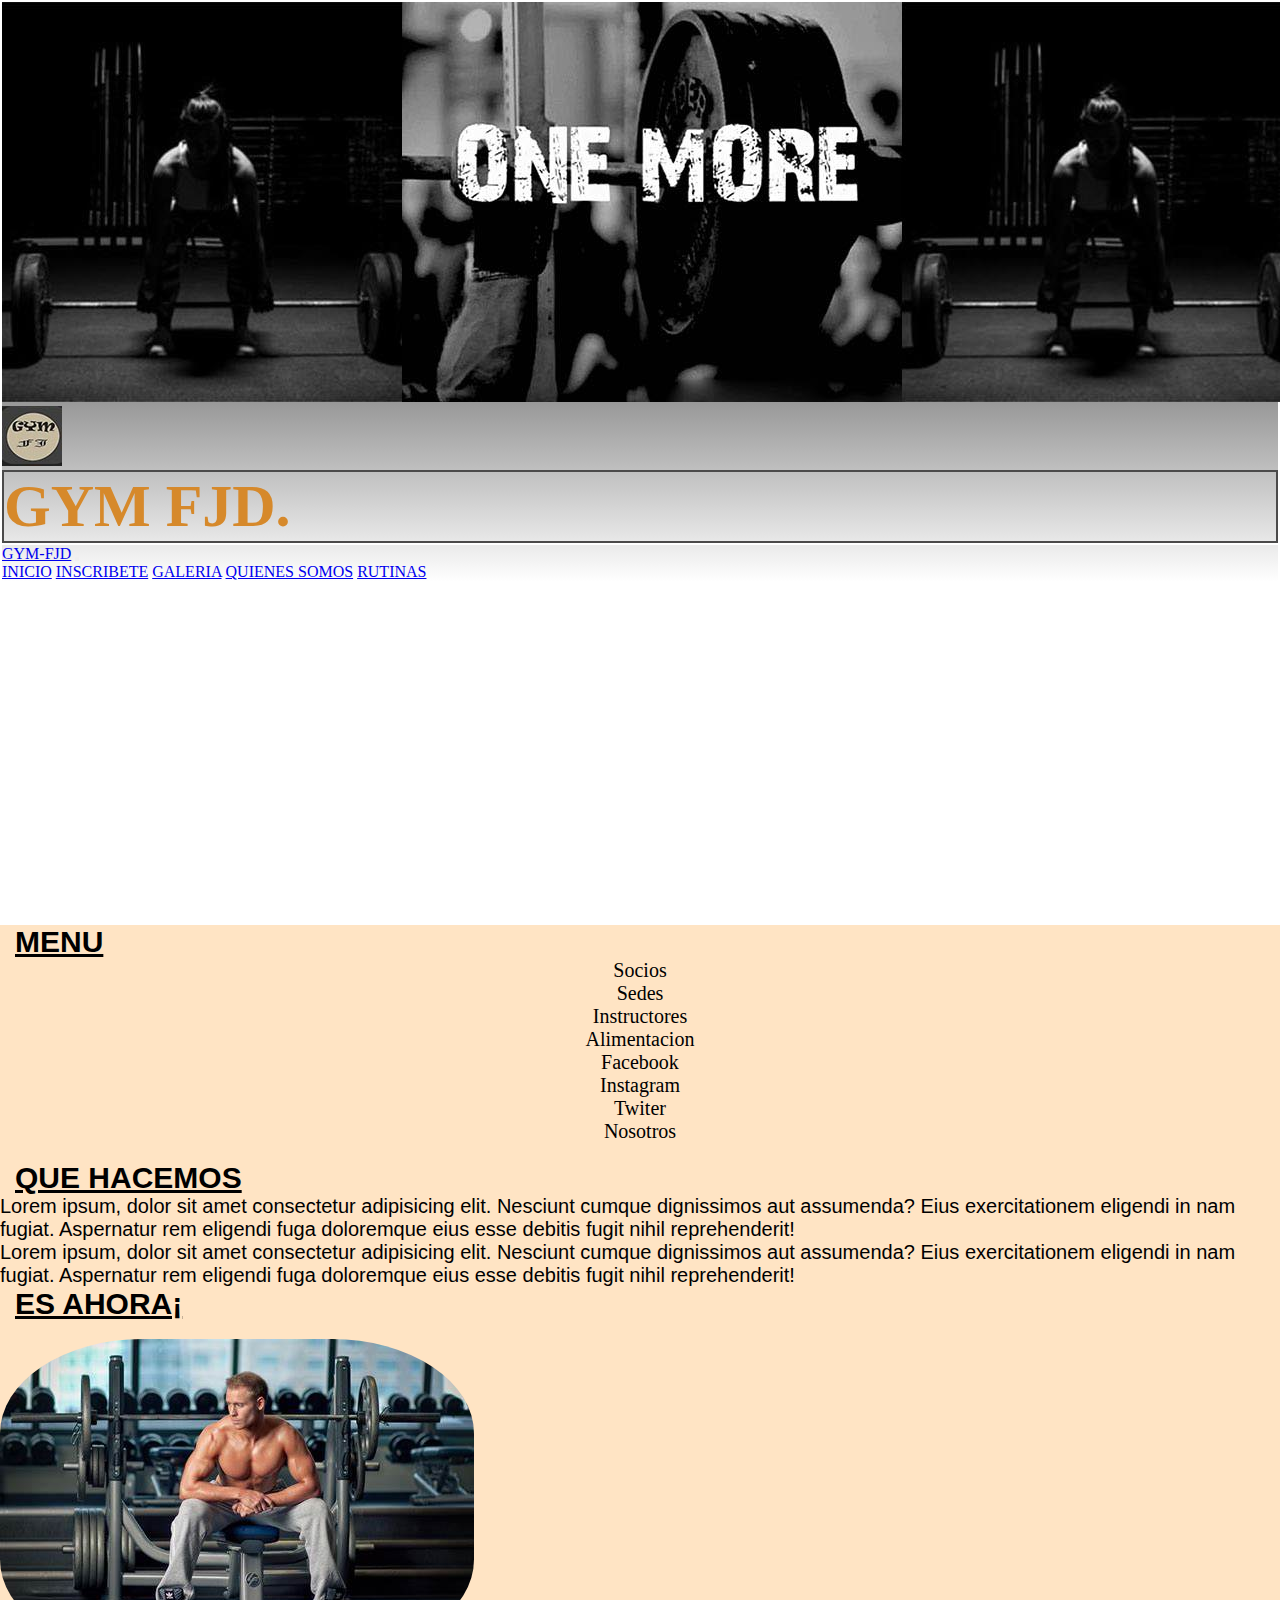
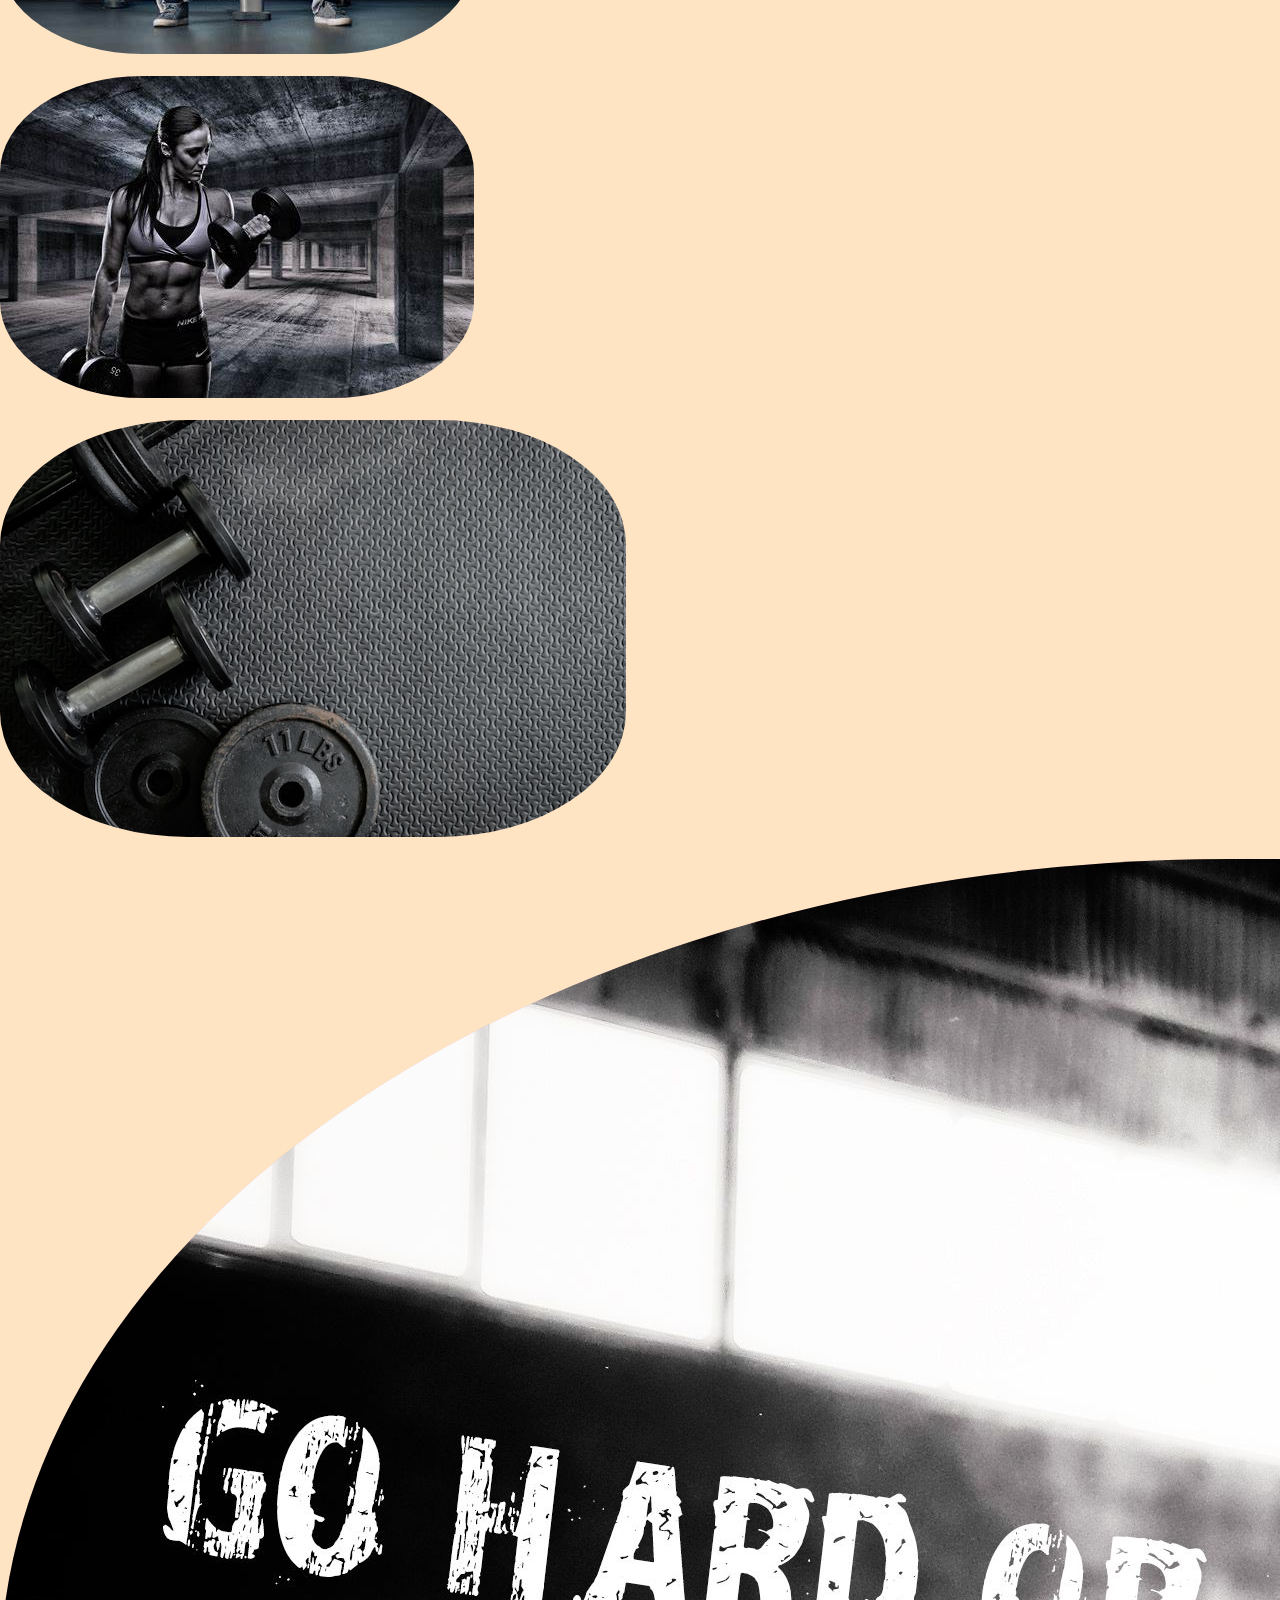
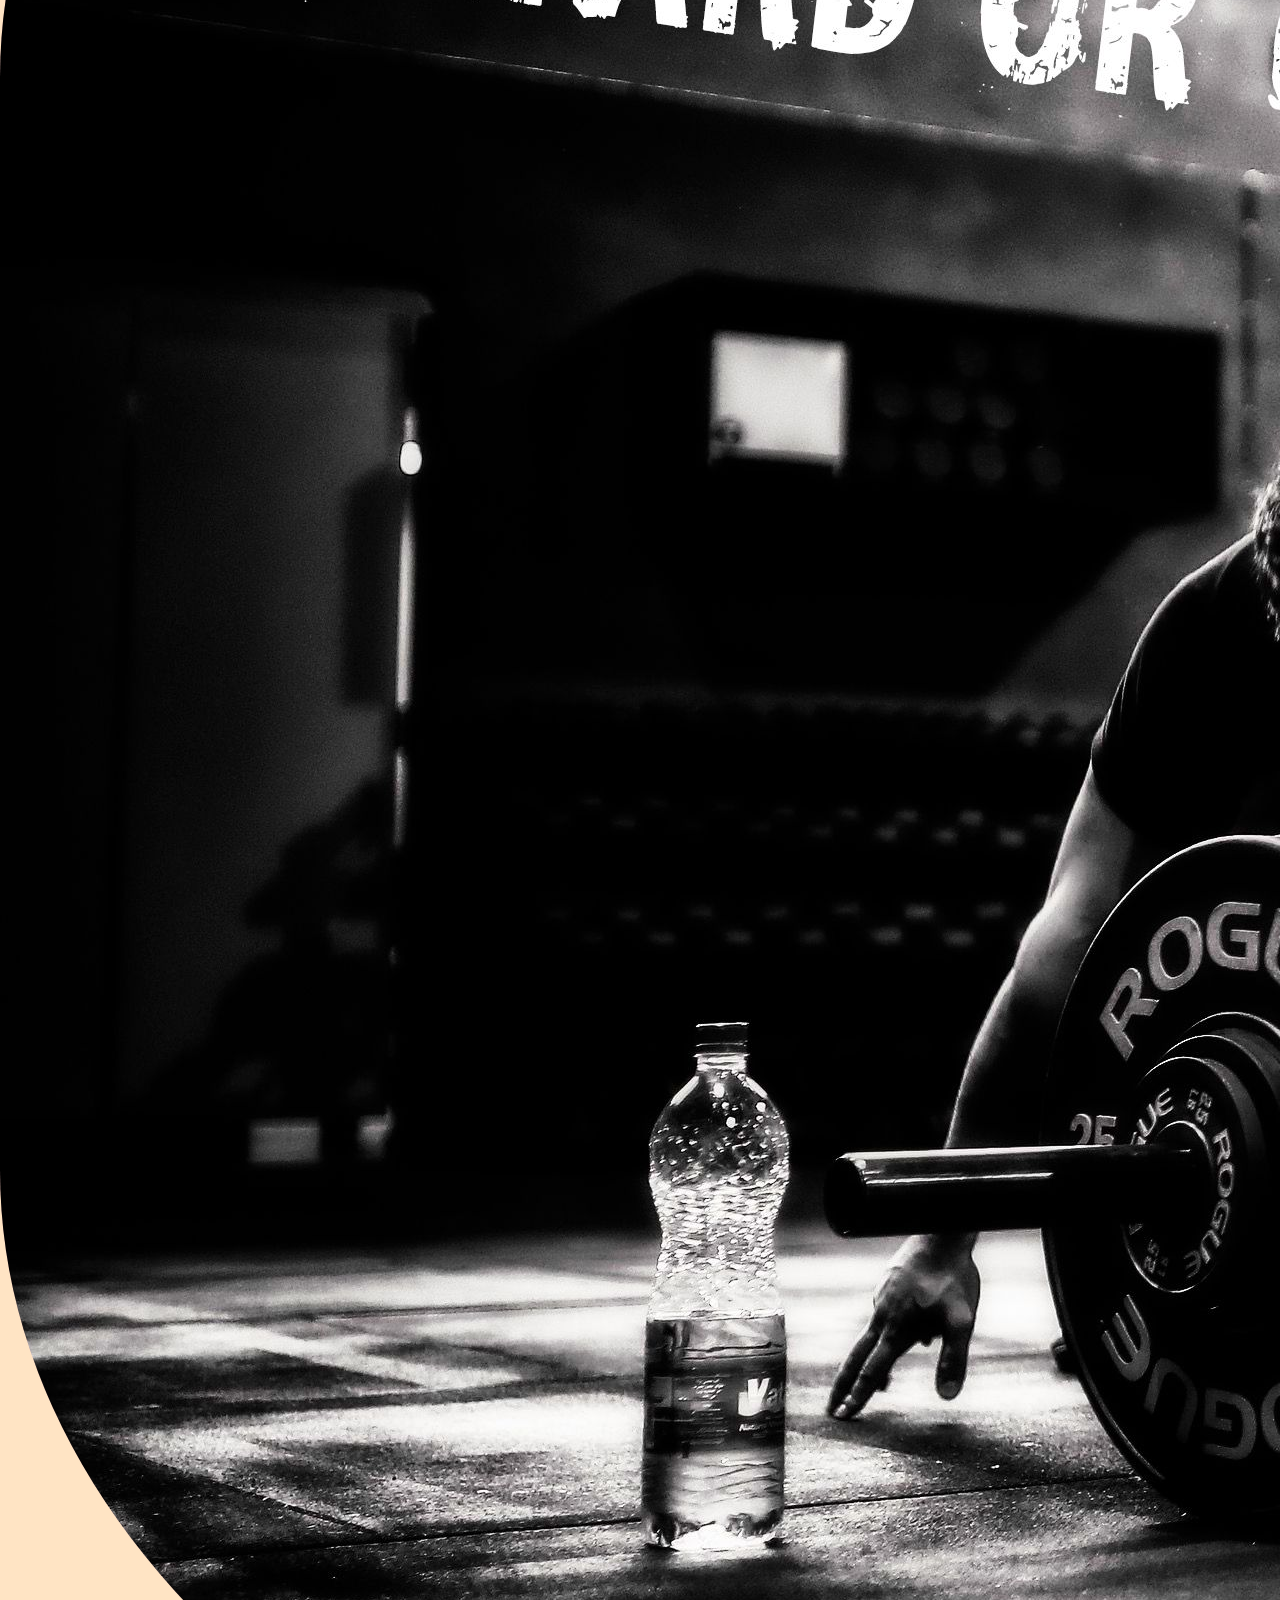
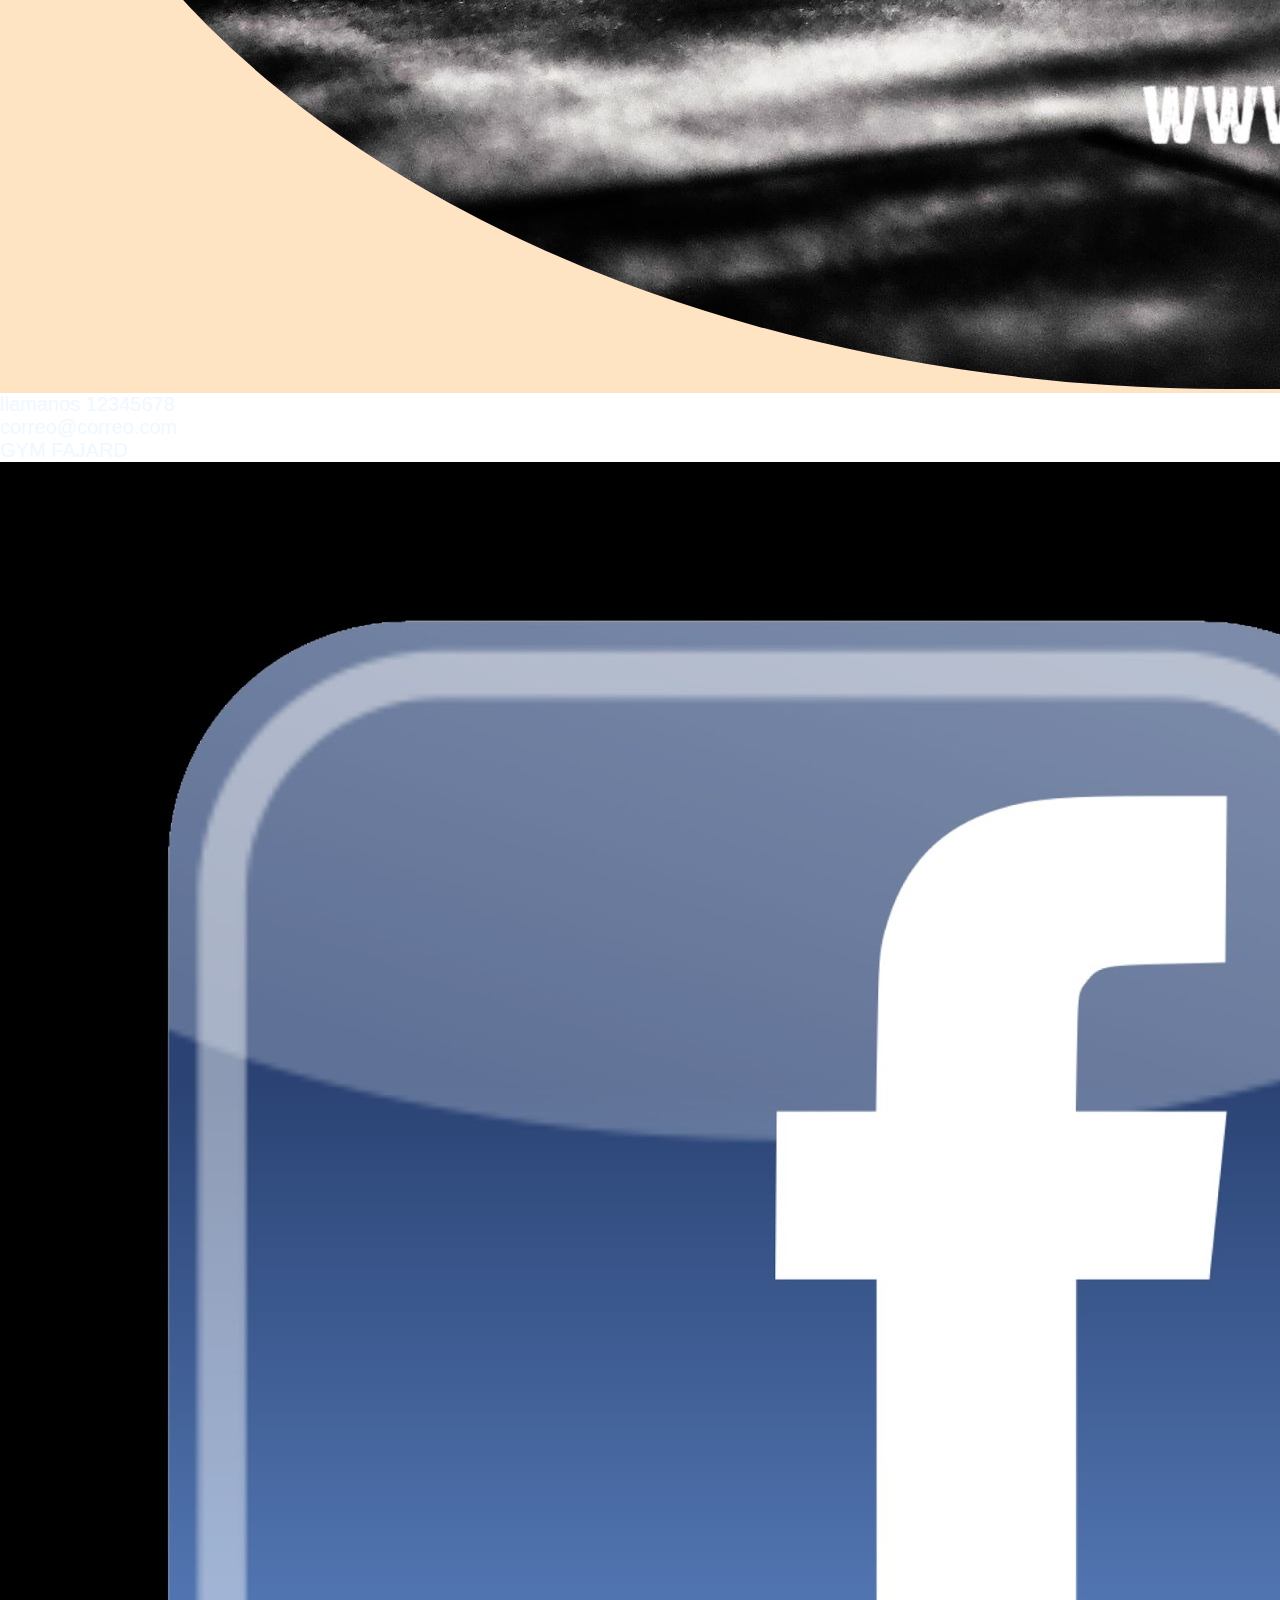
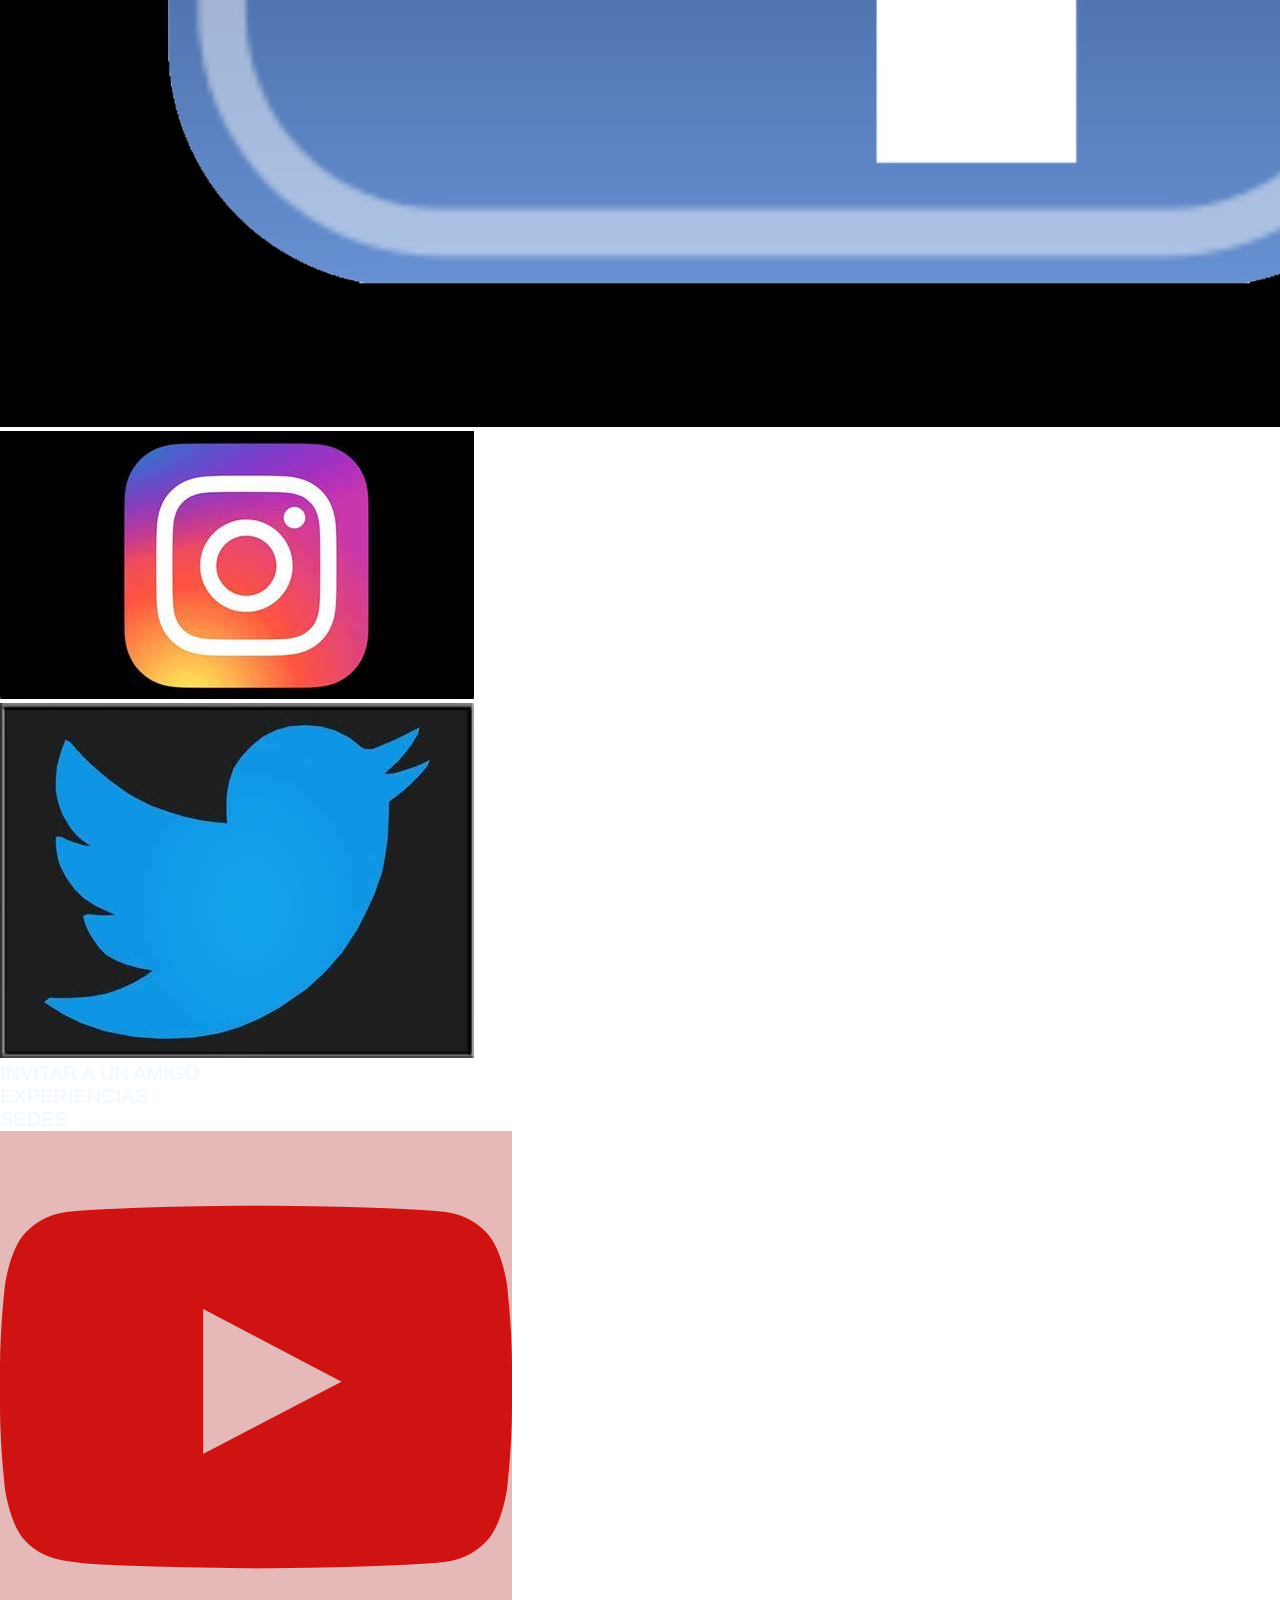
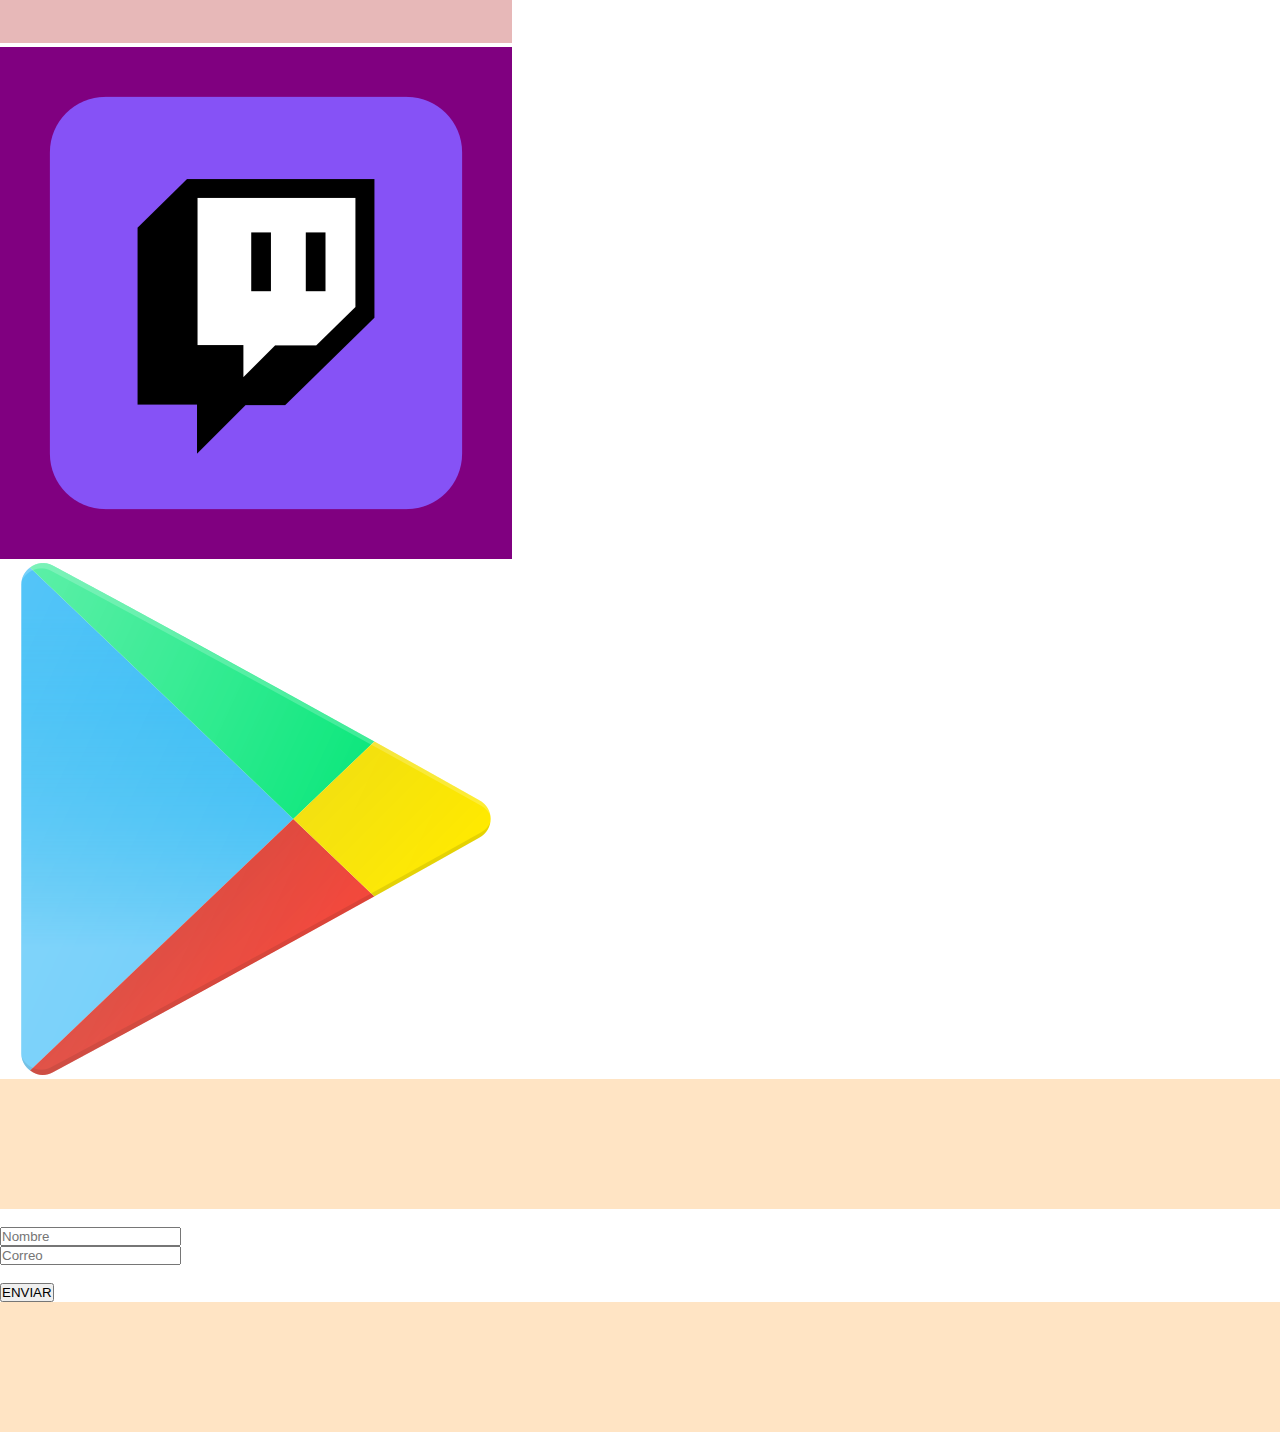
<file: index.html>
<!DOCTYPE html>
<html lang="en">
<head>
    <meta charset="UTF-8">
    <meta http-equiv="X-UA-Compatible" content="IE=edge">
    <meta name="viewport" content="width=device-width, initial-scale=1.0">
    <title>GymFajard-Inicio</title>
    <meta name="description" content=" centro de acondicionamiento fisico">
    <meta name="keywords" content="Gym, Gimnasio, alto rendimiento, Bogota , Usaquen, entrean
    , boxeo, yoga, rumba">

    <!-- CSS only -->
<link href="https://cdn.jsdelivr.net/npm/bootstrap@5.2.0/dist/css/bootstrap.min.css" rel="stylesheet" integrity="sha384-gH2yIJqKdNHPEq0n4Mqa/HGKIhSkIHeL5AyhkYV8i59U5AR6csBvApHHNl/vI1Bx" crossorigin="anonymous">
    <link rel="stylesheet" href="./css/estilo.css">
</head>
<body class="bg-dark m-3 ">

    <div class="container-fluid border border-dark navegador">
        <div class="container-fluid contenedorCabeza bg-white b-2 navegador">
            <div class="container-xxl ">
                <header>
                    <img src="./img/cabeza.jpg" alt="imagen cabecera" class="img-fluid pt-3 imagenCabeza">
    
                </header>
                
            </div>
            <div class="container-fluid d-flex row mt-1">
                <div class="logo luid d-flex justify-content-center col-2 logi">
                    <img src="./img/logi.jpg" alt=""  class="img-fluid mr-3  logi">
                </div>
                <div class="nombre col-8 d-flex justify-content-center d-flex align-items-center bg-dark">
                    <h1 class="mt-1 "> GYM FJD.</h1>
                </div>
                
            </div>
            
    
        </div>
    
     
        <div class="container-fuid navegador">
            <nav class="navbar navbar-expand-lg bg-light">
                <div class="container-fluid">
                  <a class="navbar-brand" href="#">GYM-FJD</a>
                  <button class="navbar-toggler" type="button" data-bs-toggle="collapse" data-bs-target="#navbarNavAltMarkup" aria-controls="navbarNavAltMarkup" aria-expanded="false" aria-label="Toggle navigation">
                    <span class="navbar-toggler-icon"></span>
                  </button>
                  <div class="collapse navbar-collapse" id="navbarNavAltMarkup">
                    <div class="navbar-nav">
                      <a class="nav-link active" aria-current="page" href="./index.html">INICIO</a>
                      <a class="nav-link" href="./pages/Inscribete.html">INSCRIBETE</a>
                      <a class="nav-link" href="./pages/Galeria.html">GALERIA</a>
                      <a class="nav-link" href="./pages/Conocenos.html">QUIENES SOMOS</a>
                      <a class="nav-link" href="./pages/Rutinas.html">RUTINAS</a>
                      
                    </div>
                  </div>
                </div>
              </nav>
    
    
        </div>


    </div>
    <br>
    
    <div class="container-fluid contenedorVideoPresentacion m-2">
        <div class="video_presentacion d-flex justify-content-center d-flex align-items-center ">
            <iframe class="video-fluid" width="1480" height="320" src="https://www.youtube.com/embed/eh0-Zj11DHs" title="Motivación GYM - SIN DOLOR NO HAY GANANCIA" frameborder="0" allow="accelerometer; autoplay; clipboard-write; encrypted-media; gyroscope; picture-in-picture" allowfullscreen></iframe>
    
            
    </div>
        

    </div>
    <div class="container-fluid contenedorMain m-1 row ">
        <div class="container-fluid col-xxl-1 col-md-0 bg-light"></div>
        <div class="container-fluid bg-light col-xxl-2 col-md-4 col-xs-12  ">
            <div class="menuVertical col-xxl-2 col-md-6 col-xs-12  ">

                <div class="container d-flex justify-content-center d-flex align-items-center">
                    <h3>MENU</h3>
                </div>
                <ul class="sider text-end  ">
                    
                    <li><a target="_blank" href="#">Socios</a></li>
                    <li><a  target="_blank"  href="#">Sedes</a></li>
                    <li><a  target="_blank"  href="#">Instructores</a></li>
                    <li><a  target="_blank"  href="#">Alimentacion</a></li>
                    <li><a  target="_blank"  href="#">Facebook</a></li>
                    <li><a  target="_blank"  href="#">Instagram</a></li>
                    <li><a  target="_blank"  href="#">Twiter</a></li>
                    <li><a  target="_blank"  href="#">Nosotros</a></li>
                   
                </ul>
            </div>

            <br>

        


        </div>

        

        <div class="container-fluid bg-light col-xxl-5 col-md-8 col-xs-12 p-1 ">

            <div class="container d-flex justify-content-center d-flex align-items-center">
                <h3>QUE HACEMOS</h3>
            </div>
            
            

            <P >Lorem ipsum, dolor sit amet consectetur adipisicing elit. Nesciunt 
                cumque dignissimos aut assumenda? Eius exercitationem eligendi in nam 
                fugiat. Aspernatur rem eligendi
                 fuga doloremque eius esse debitis fugit nihil reprehenderit!
            </P>

            <P  >Lorem ipsum, dolor sit amet consectetur adipisicing elit. Nesciunt 
                cumque dignissimos aut assumenda? Eius exercitationem eligendi in nam 
                fugiat. Aspernatur rem eligendi
                 fuga doloremque eius esse debitis fugit nihil reprehenderit!
            </P>
            
        </div>
        <div class="container-fluid bg-light col-xxl-4 col-md-10 col-xs-12 p-1 ">

            <div class="container d-flex justify-content-center d-flex align-items-center">
            <h3>ES AHORA¡</h3>
            </div>
           
            <div class="container-fluid row  ">
                <br>
                <div class="ladoIzq          col-xxl-1 col-xl-1 col-lg-1 col-md-1 col-sm-1 col-xs-1 "></div>
                <div class="container-fluid  col-xxl-4 col-xl-4 col-lg-4 col-md-8 col-sm-10 col-xs-10 ">
                    <img src="./img/main1.jpg" alt="" class="img-fluid anima image1">
                </div>
                <div class="ladoDer          col-xxl-1 col-xl-1 col-lg-1 col-md-1 col-sm-1 col-xs-1"></div>
                

                <br>
                <div class="ladoIzq          col-xxl-1 col-xl-1 col-lg-1 col-md-1 col-sm-1 col-xs-1"></div>
                <div class="container-fluid  col-xxl-4 col-xl-4 col-lg-4 col-md-8 col-sm-10 col-xs-10 ">
                    <img src="./img/main2.jpg" alt="" class="img-fluid anima  image2  ">
                </div>
                <div class="ladoDer         col-xxl-1 col-xl-1 col-lg-1 col-md-1 col-sm-1 col-xs-1"></div>
            </div>



            <div class="container-fluid row  ">
                <br>
                <div class="ladoIzq         col-xxl-1 col-xl-1 col-lg-1 col-md-1 col-sm-1 col-xs-1"></div>
                <div class="container-fluid  col-xxl-4 col-xl-4 col-lg-4 col-md-8 col-sm-10 col-xs-10">
                    <img src="./img/main3.jpg" alt="" class="img-fluid anima  image3">
                </div>
                <div class="ladoDer        col-xxl-1 col-xl-1 col-lg-1 col-md-1 col-sm-1 col-xs-1"></div>
                <br>
                <div class="ladoIzq          col-xxl-1 col-xl-1 col-lg-1 col-md-1 col-sm-1 col-xs-1"></div>
                <div class="container-fluid col-xxl-4 col-xl-4 col-lg-4 col-md-8 col-sm-10 col-xs-10 ">
                    <img src="./img/main4.jpg" alt="" class="img-fluid anima  image4 redesYou">
                </div>
                <div class="ladoDer col-xxl-1 col-xl-1 col-lg-1 col-md-1 col-sm-1 col-xs-1 "></div>
            </div>
            
        </div>

    </div>

    <footer class="pie">
      <div class="contanier-fluid contenedorFooter">
            <div class="row ">
                <div class="col-1 bg-red"></div>

                <div class="col-5 bg-black">

                    <small><p class="hh">llamanos 12345678</p></small>
                    <small><p>correo@correo.com</p></small>
                    <small><p>GYM FAJARD</p></small>
                </div>

                <div class="container-fluid col-5 d-flex justify-content-center d-flex align-items-center bg-black">

                    <div class="col-1 Face bg-black d-flex justify-content-center d-flex align-items-center  red">   <img src="./img/facebook.jpg" alt="" class="img-fluid redes max-width: 50% height: auto redesFace"></div>
                    <div class="col-1 insta bg-black d-flex justify-content-center d-flex align-items-center red "> <img src="./img/ins.jpg" alt=""       class="img-fluid redes max-width: 50% height: auto redesIns"></div>
                    <div class="col-1 Twi bg-black d-flex justify-content-center d-flex align-items-center   red ">   <img src="./img/twi.jpg" alt=""       class="img-fluid redes  max-width: 50% height: auto redesTwi"></div>


                </div>
        
            <div class="col-1  bg-gray"></div>
        
        </div><div class="contanier-fluid contenedorFooter">
            <div class="row ">
                <div class="col-1 bg-red"></div>

                <div class="col-5 bg-black">

                    <small><p>INVITAR A UN AMIGO</p></small>
                    <small><p>EXPERIENCIAS</p></small>
                    <small><p>SEDES</p></small>
                </div>

                <div class="container-fluid col-5 d-flex justify-content-center d-flex align-items-center bg-black">

                    <div class="col-1 Face bg-black d-flex justify-content-center d-flex align-items-center  red">   <img src="./img/youtbe.png" alt="" class="img-fluid redes max-width: 50% height: auto redesYou"></div>
                    <div class="col-1 insta bg-black d-flex justify-content-center d-flex align-items-center red "> <img src="./img/twich.png" alt=""       class="img-fluid redes max-width: 50% height: auto redesTwich"></div>
                    <div class="col-1 Twi bg-black d-flex justify-content-center d-flex align-items-center   red ">   <img src="./img/play.png" alt=""       class="img-fluid redes  max-width: 50% height: auto redesPlay"></div>


                </div>
        
            <div class="col-1  bg-gray"></div>
        
        </div>


        <div class="container-fluid row">

            <div class="container col-1 zapato"></div>

            <div class="container bg-light media  col-10  ">

                <br>

                <div class="row">
                    <div class="col">
                      <input type="text" class="form-control" placeholder="Nombre" aria-label="First name">
                    </div>
                    <div class="col">
                      <input type="text" class="form-control" placeholder="Correo" aria-label="Last name">
                    </div>
                  </div>

                  <br>

                  <div class="container d-flex justify-content-center d-flex align-items-center">
                    <div class="d-grid gap-2 d-md-block">
                        <button class="btn btn-primary" type="button">ENVIAR</button>
                        
                      </div>

                  </div>

                  
            
           

            </div>
            

            <div class="container col-1 zapato">

            </div>


        </div>

        
        


      
    </footer>

  <!-- JavaScript Bundle with Popper -->
<script src="https://cdn.jsdelivr.net/npm/bootstrap@5.2.0/dist/js/bootstrap.bundle.min.js" integrity="sha384-A3rJD856KowSb7dwlZdYEkO39Gagi7vIsF0jrRAoQmDKKtQBHUuLZ9AsSv4jD4Xa" crossorigin="anonymous"></script>  
</body>
</html>
</file>
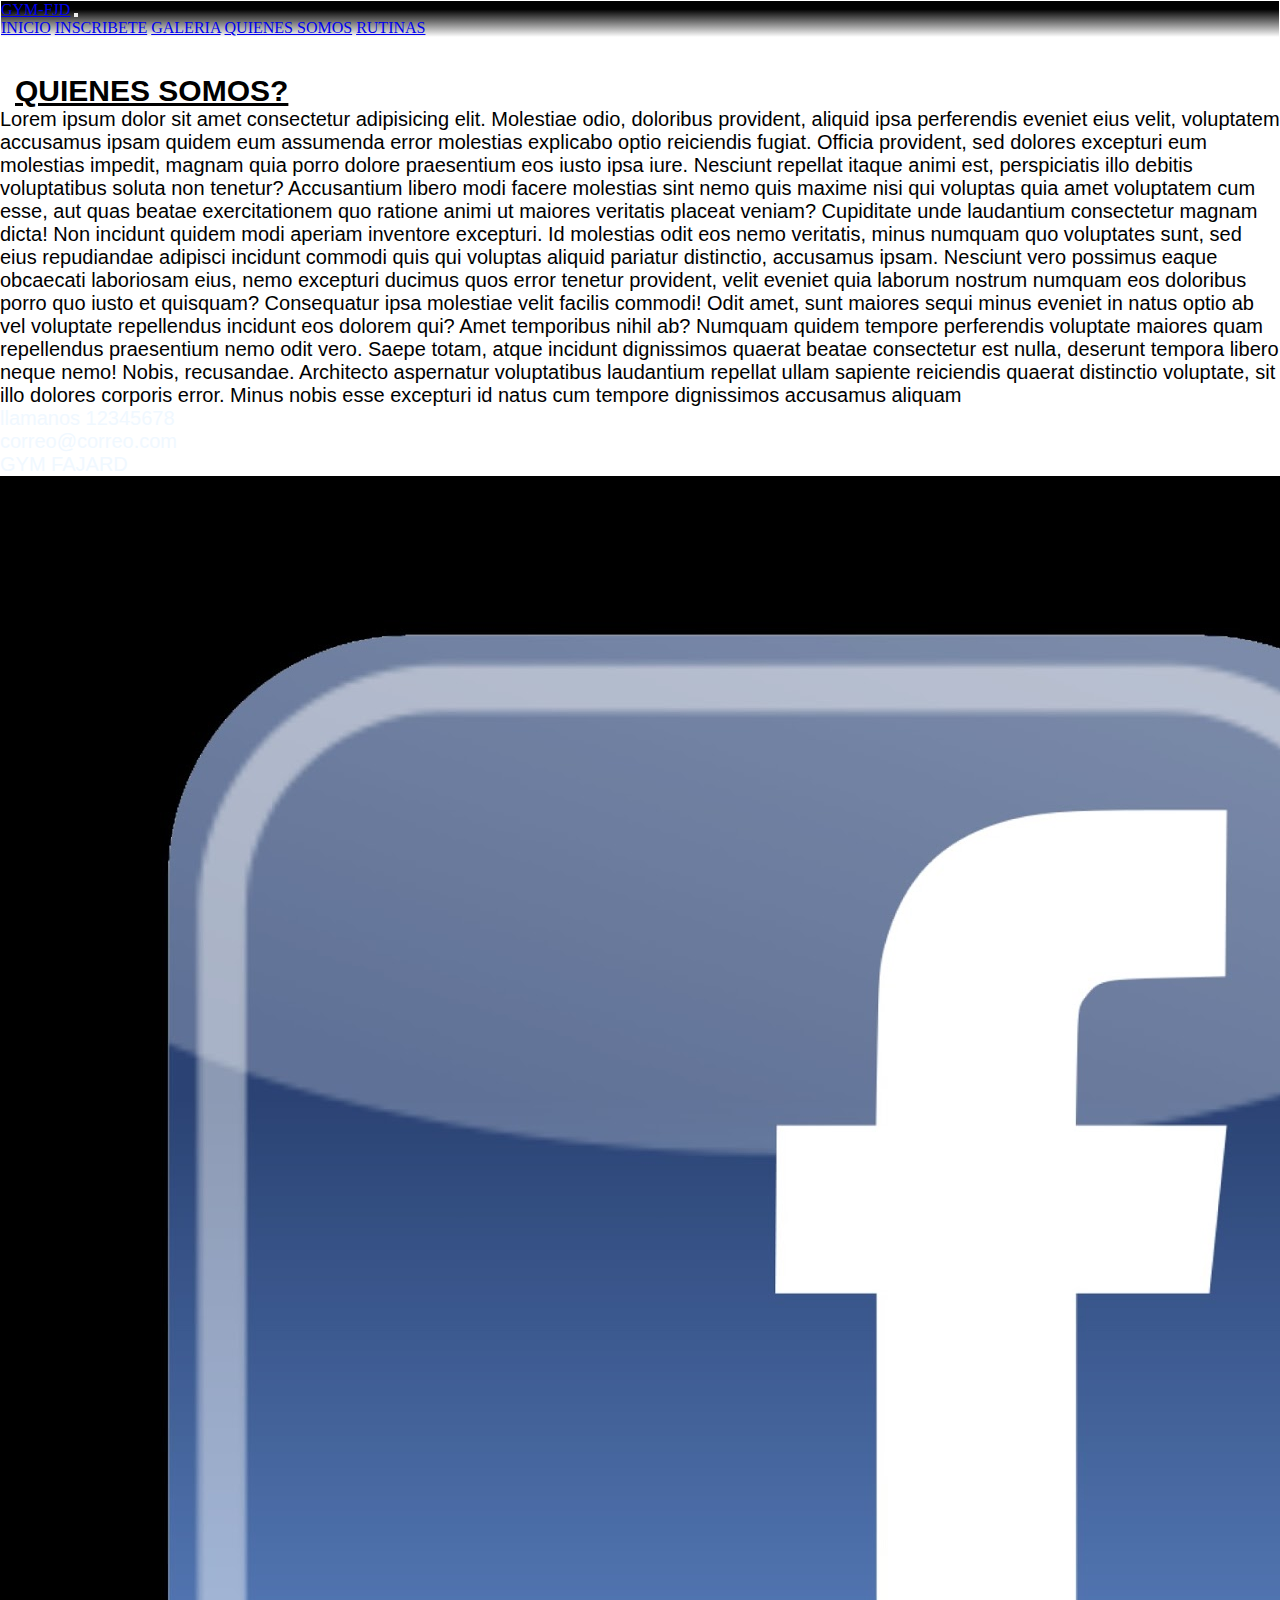
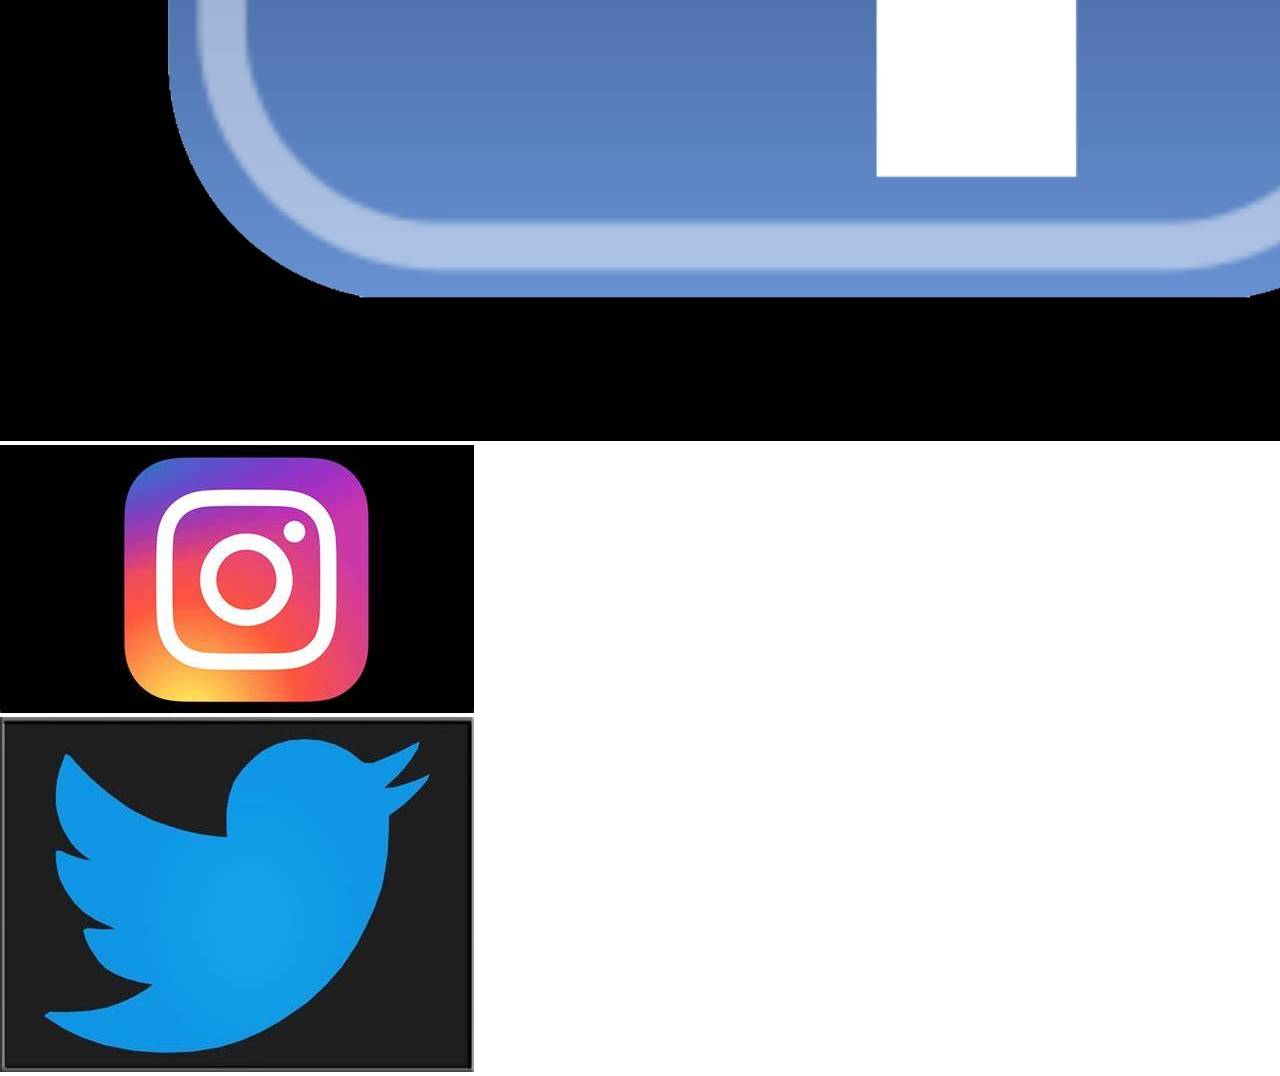
<file: Conocenos.html>
<!DOCTYPE html>
<html lang="en">
<head>
    <meta charset="UTF-8">
    <meta http-equiv="X-UA-Compatible" content="IE=edge">
    <meta name="viewport" content="width=device-width, initial-scale=1.0">
    <title>Conocenos</title>
    <!-- CSS only -->
<link href="https://cdn.jsdelivr.net/npm/bootstrap@5.2.0/dist/css/bootstrap.min.css" rel="stylesheet" integrity="sha384-gH2yIJqKdNHPEq0n4Mqa/HGKIhSkIHeL5AyhkYV8i59U5AR6csBvApHHNl/vI1Bx" crossorigin="anonymous">
<link rel="stylesheet" href="./css/estilo.css">
</head>
<body>
    <div class="container-fuid navegador">
        <nav class="navbar navbar-expand-lg bg-light">
            <div class="container-fluid">
              <a class="navbar-brand" href="#">GYM-FJD</a>
              <button class="navbar-toggler" type="button" data-bs-toggle="collapse" data-bs-target="#navbarNavAltMarkup" aria-controls="navbarNavAltMarkup" aria-expanded="false" aria-label="Toggle navigation">
                <span class="navbar-toggler-icon"></span>
              </button>
              <div class="collapse navbar-collapse" id="navbarNavAltMarkup">
                <div class="navbar-nav">
                  <a class="nav-link active" aria-current="page" href="./index.html">INICIO</a>
                  <a class="nav-link" href="./Inscribete.html">INSCRIBETE</a>
                  <a class="nav-link" href="./Galeria.html">GALERIA</a>
                  <a class="nav-link" href="./Conocenos.html">QUIENES SOMOS</a>
                  <a class="nav-link" href="./Rutinas.html">RUTINAS</a>
                  
                </div>
              </div>
            </div>
          </nav>


    </div>


    <div class="container-fluid row">
      <div class="container-fluid col-2 fondo border border-3 border-solid">
      

      </div>
      <br>
      <br>
     

      <div class="container-fluid col-8  border border-3 ">

        <header class="d-flex justify-content-center d-flex align-items-center bg-light">
          <h3>QUIENES SOMOS?</h3></header> 

        <p class="parrafoConocenos bg-light">
            Lorem ipsum dolor sit amet consectetur adipisicing elit.
             Molestiae odio, doloribus provident, aliquid ipsa perferendis
              eveniet eius velit, voluptatem accusamus ipsam quidem eum assumenda 
              error molestias explicabo optio reiciendis fugiat. Officia provident,
               sed dolores excepturi eum molestias impedit, magnam quia porro dolore praesentium eos iusto ipsa iure.
                Nesciunt repellat itaque animi est, perspiciatis illo debitis voluptatibus soluta non tenetur? Accusantium 
                libero modi facere molestias sint nemo quis maxime nisi qui voluptas quia amet voluptatem cum esse, aut quas beatae 
                exercitationem quo ratione animi ut maiores veritatis placeat veniam? Cupiditate unde laudantium consectetur magnam dicta! 
                Non incidunt quidem modi aperiam inventore excepturi. Id molestias odit eos nemo veritatis, minus numquam quo voluptates sunt, 
                sed eius repudiandae adipisci incidunt commodi quis qui voluptas aliquid pariatur distinctio, accusamus ipsam.
                 Nesciunt vero possimus eaque obcaecati laboriosam eius, nemo excepturi ducimus quos error tenetur provident, 
                 velit eveniet quia laborum nostrum numquam eos doloribus porro quo iusto et quisquam? Consequatur ipsa molestiae
                  velit facilis commodi! Odit amet, sunt maiores sequi minus eveniet in natus optio ab vel voluptate repellendus
                   incidunt eos dolorem qui? Amet temporibus nihil ab? Numquam quidem tempore perferendis voluptate maiores quam repellendus 
                   praesentium nemo odit vero. Saepe totam, atque incidunt dignissimos quaerat beatae consectetur est nulla, deserunt tempora 
                   libero neque nemo! Nobis, recusandae. Architecto aspernatur voluptatibus laudantium repellat ullam sapiente reiciendis quaerat
                    distinctio voluptate, sit illo dolores corporis error. Minus nobis esse excepturi id natus cum tempore dignissimos accusamus aliquam 
                    
        </p>
      

      </div>
      <div class="container-fluid col-2 fondo border border-3 border-solid">
      

      </div>


    </div>

    






    
<div class="contanier-fluid contenedorFooter">
        <div class="row ">
            <div class="col-1 bg-red"></div>

            <div class="col-7 bg-black"><footer class="pie">

            <small><p>llamanos 12345678</p></small>
            <small><p>correo@correo.com</p></small>
            <small><p>GYM FAJARD</p></small>
            </div>
        
        

                <div class="col-1 Face bg-black d-flex justify-content-center d-flex align-items-center">   <img src="./img/facebook.jpg" alt="" class="img-fluid redes "></div>
                <div class="col-1 insta bg-black d-flex justify-content-center d-flex align-items-center"> <img src="./img/ins.jpg" alt=""       class="img-fluid redes "></div>
                <div class="col-1 Twi bg-black d-flex justify-content-center d-flex align-items-center">   <img src="./img/twi.jpg" alt=""       class="img-fluid redes "></div>
        

        
            <div class="col-1  bg-black"></div>
        
        </div>
    </section>


    </div>
  <!-- JavaScript Bundle with Popper -->
<script src="https://cdn.jsdelivr.net/npm/bootstrap@5.2.0/dist/js/bootstrap.bundle.min.js" integrity="sha384-A3rJD856KowSb7dwlZdYEkO39Gagi7vIsF0jrRAoQmDKKtQBHUuLZ9AsSv4jD4Xa" crossorigin="anonymous"></script>  
</body>
</html>
</file>
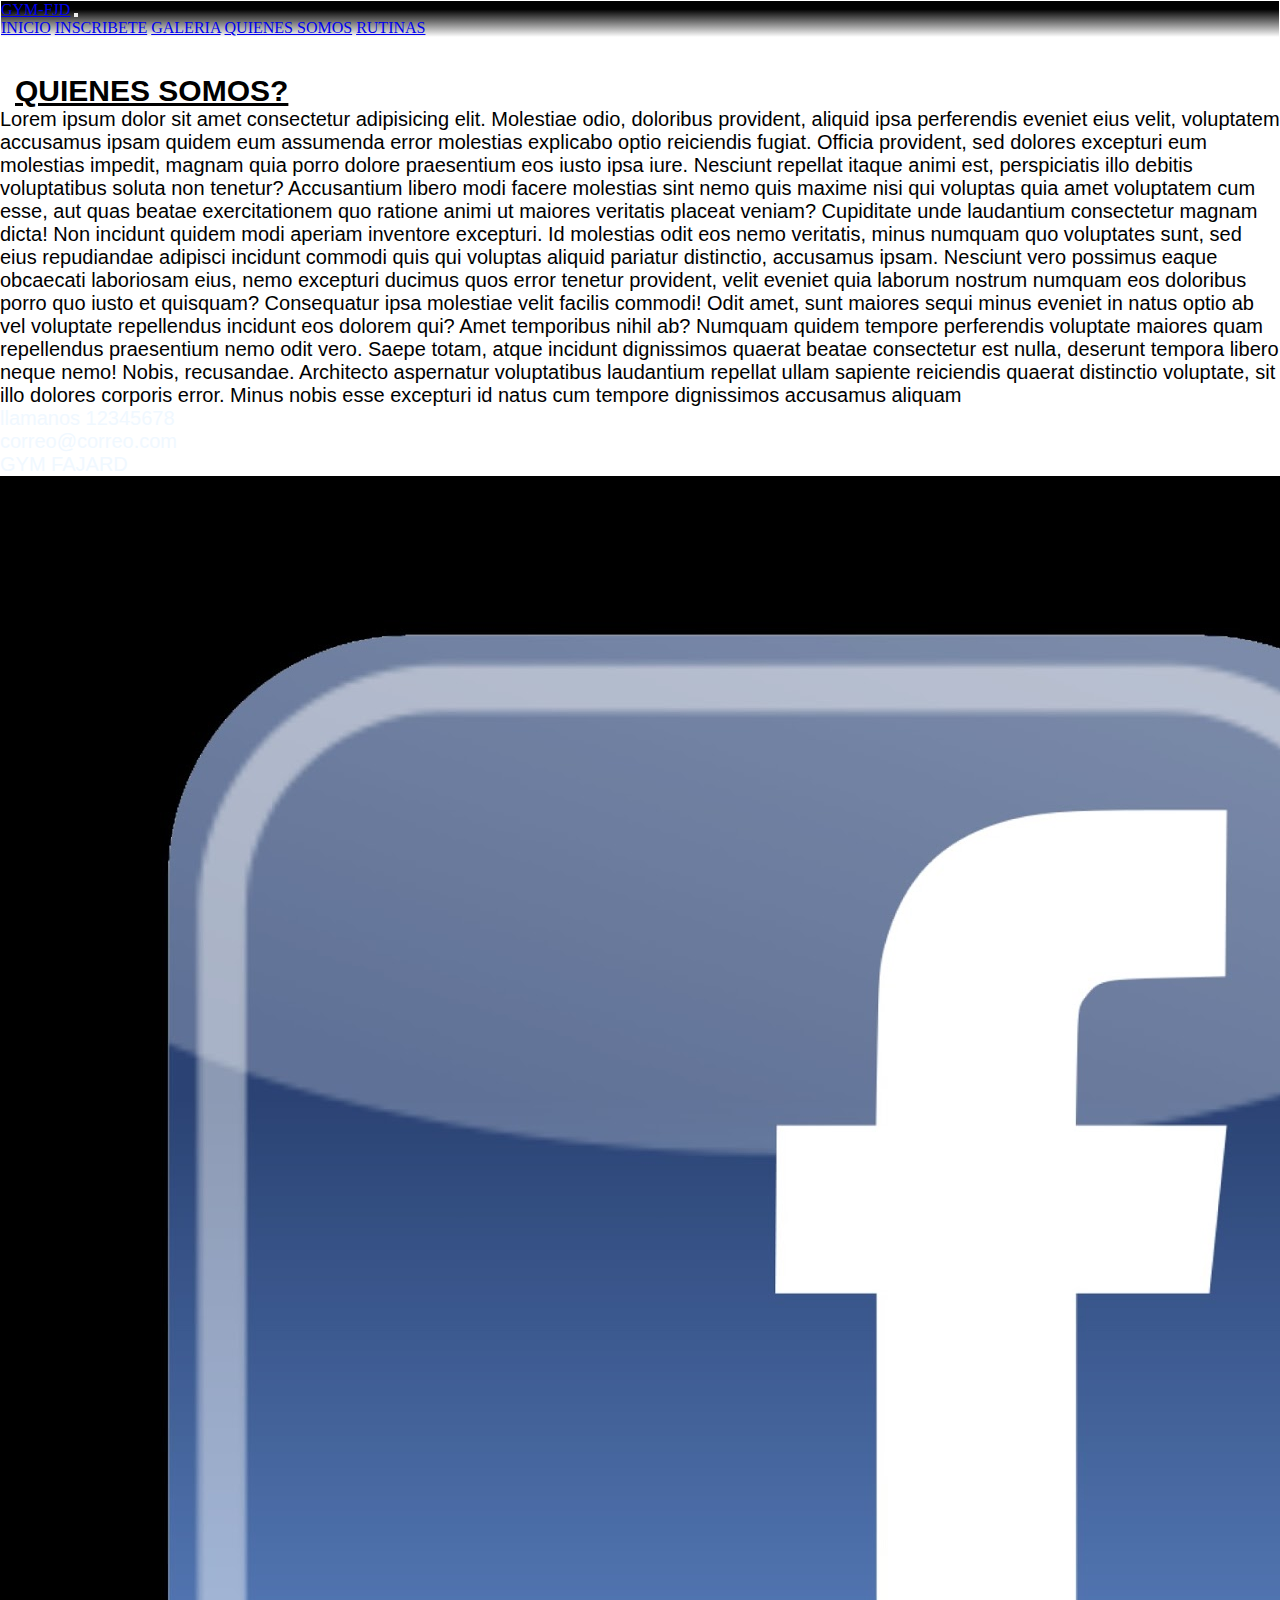
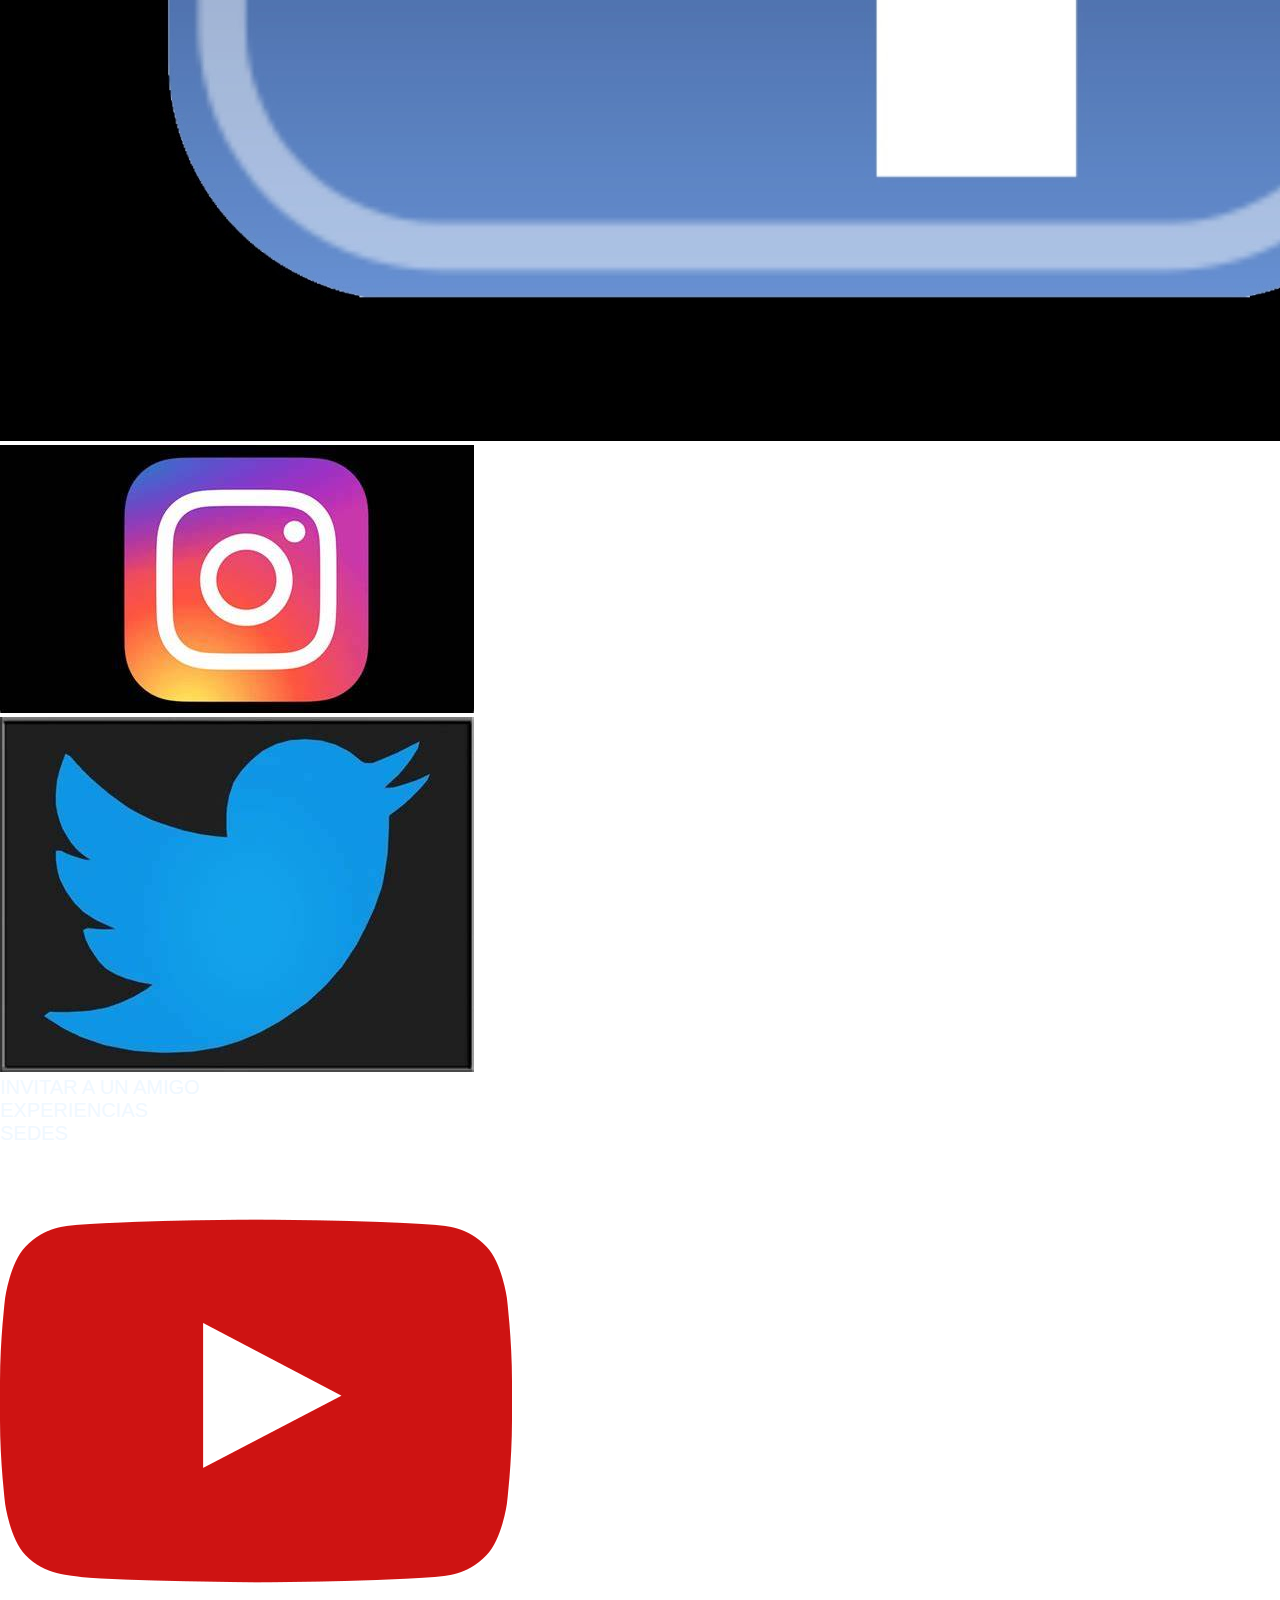
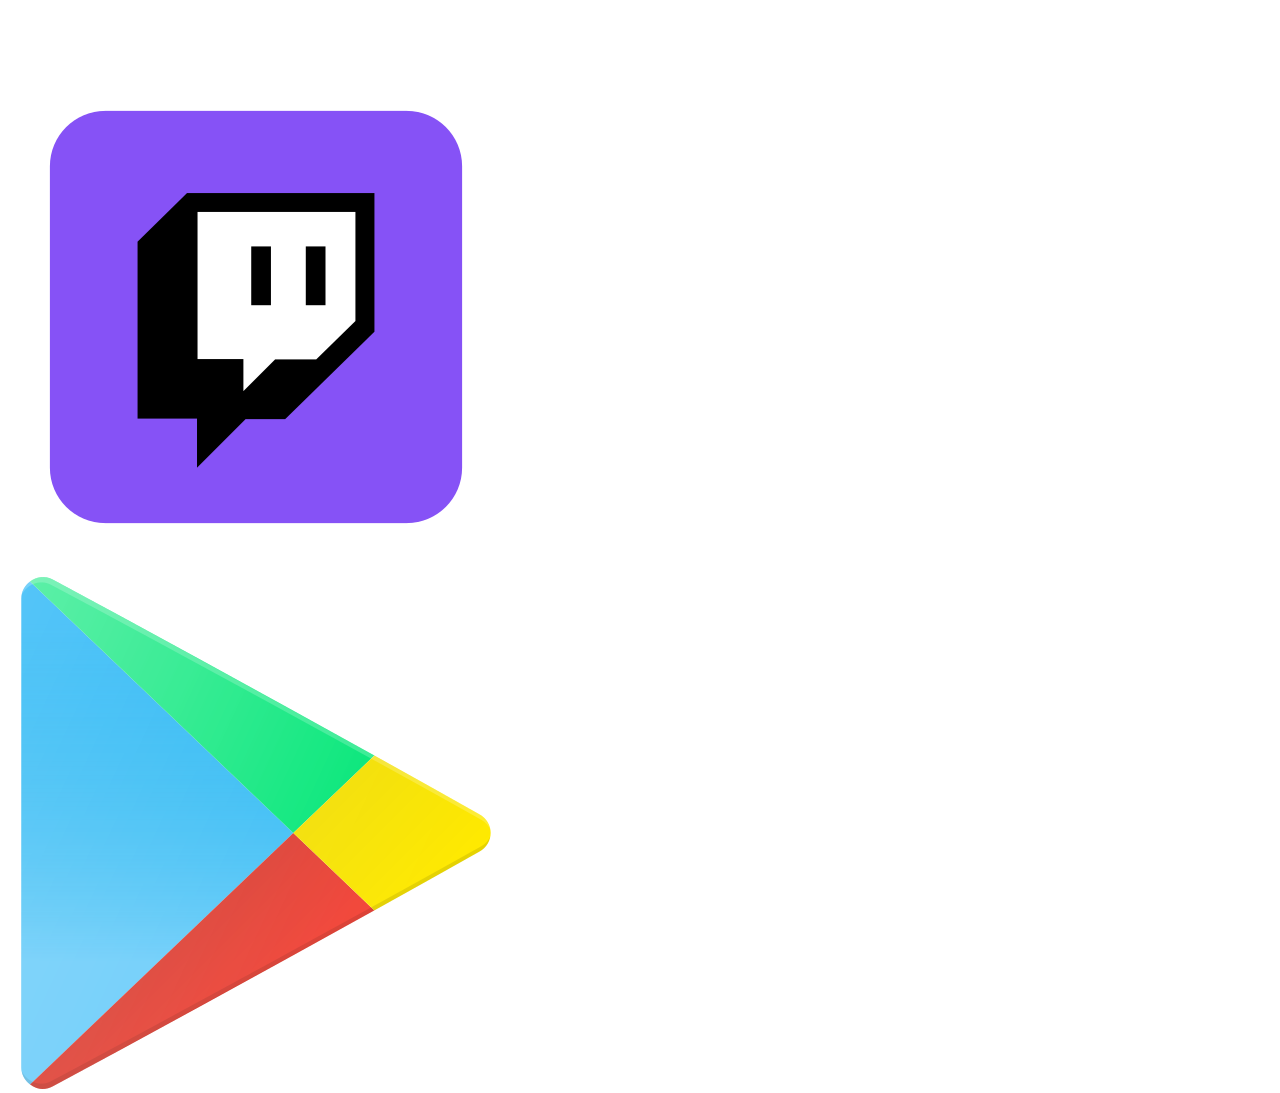
<file: pages/Conocenos.html>
<!DOCTYPE html>
<html lang="en">
<head>
    <meta charset="UTF-8">
    <meta http-equiv="X-UA-Compatible" content="IE=edge">
    <meta name="viewport" content="width=device-width, initial-scale=1.0">
    <title>GymFajard-Conocenos</title>
    <meta name="description" content=" centro de acondicionamiento fisico">
    <meta name="keywords" content="Quienes somos, conocenos, Fajard,Gym, Gimnasio, alto rendimiento, Bogota , Usaquen, entrean
    , boxeo, yoga, rumba">
    <!-- CSS only -->
<link href="https://cdn.jsdelivr.net/npm/bootstrap@5.2.0/dist/css/bootstrap.min.css" rel="stylesheet" integrity="sha384-gH2yIJqKdNHPEq0n4Mqa/HGKIhSkIHeL5AyhkYV8i59U5AR6csBvApHHNl/vI1Bx" crossorigin="anonymous">
<link rel="stylesheet" href="../css/estilo.css">
</head>
<body>
    <div class="container-fuid navegador">
        <nav class="navbar navbar-expand-lg bg-light">
            <div class="container-fluid">
              <a class="navbar-brand" href="#">GYM-FJD</a>
              <button class="navbar-toggler" type="button" data-bs-toggle="collapse" data-bs-target="#navbarNavAltMarkup" aria-controls="navbarNavAltMarkup" aria-expanded="false" aria-label="Toggle navigation">
                <span class="navbar-toggler-icon"></span>
              </button>
              <div class="collapse navbar-collapse" id="navbarNavAltMarkup">
                <div class="navbar-nav">
                  <a class="nav-link active" aria-current="page" href="../index.html">INICIO</a>
                  <a class="nav-link" href="../pages/Inscribete.html">INSCRIBETE</a>
                  <a class="nav-link" href="../pages/Galeria.html">GALERIA</a>
                  <a class="nav-link" href="../pages/Conocenos.html">QUIENES SOMOS</a>
                  <a class="nav-link" href="../pages/Rutinas.html">RUTINAS</a>
                  
                </div>
              </div>
            </div>
          </nav>


    </div>


    <div class="container-fluid row">
      <div class="container-fluid col-2 fondo border border-3 border-solid">
      

      </div>
      <br>
      <br>
     

      <div class="container-fluid col-8  border border-3 ">

        <header class="d-flex justify-content-center d-flex align-items-center bg-light">
          <h3>QUIENES SOMOS?</h3></header> 

        <p class="parrafoConocenos bg-light">
            Lorem ipsum dolor sit amet consectetur adipisicing elit.
             Molestiae odio, doloribus provident, aliquid ipsa perferendis
              eveniet eius velit, voluptatem accusamus ipsam quidem eum assumenda 
              error molestias explicabo optio reiciendis fugiat. Officia provident,
               sed dolores excepturi eum molestias impedit, magnam quia porro dolore praesentium eos iusto ipsa iure.
                Nesciunt repellat itaque animi est, perspiciatis illo debitis voluptatibus soluta non tenetur? Accusantium 
                libero modi facere molestias sint nemo quis maxime nisi qui voluptas quia amet voluptatem cum esse, aut quas beatae 
                exercitationem quo ratione animi ut maiores veritatis placeat veniam? Cupiditate unde laudantium consectetur magnam dicta! 
                Non incidunt quidem modi aperiam inventore excepturi. Id molestias odit eos nemo veritatis, minus numquam quo voluptates sunt, 
                sed eius repudiandae adipisci incidunt commodi quis qui voluptas aliquid pariatur distinctio, accusamus ipsam.
                 Nesciunt vero possimus eaque obcaecati laboriosam eius, nemo excepturi ducimus quos error tenetur provident, 
                 velit eveniet quia laborum nostrum numquam eos doloribus porro quo iusto et quisquam? Consequatur ipsa molestiae
                  velit facilis commodi! Odit amet, sunt maiores sequi minus eveniet in natus optio ab vel voluptate repellendus
                   incidunt eos dolorem qui? Amet temporibus nihil ab? Numquam quidem tempore perferendis voluptate maiores quam repellendus 
                   praesentium nemo odit vero. Saepe totam, atque incidunt dignissimos quaerat beatae consectetur est nulla, deserunt tempora 
                   libero neque nemo! Nobis, recusandae. Architecto aspernatur voluptatibus laudantium repellat ullam sapiente reiciendis quaerat
                    distinctio voluptate, sit illo dolores corporis error. Minus nobis esse excepturi id natus cum tempore dignissimos accusamus aliquam 
                    
        </p>
      

      </div>
      <div class="container-fluid col-2 fondo border border-3 border-solid">
      

      </div>


    </div>

    






    
    
    <footer class="pie">
      <div class="contanier-fluid contenedorFooter">
            <div class="row ">
                <div class="col-1 bg-red"></div>

                <div class="col-5 bg-black">

                    <small><p>llamanos 12345678</p></small>
                    <small><p>correo@correo.com</p></small>
                    <small><p>GYM FAJARD</p></small>
                </div>

                <div class="container-fluid col-5 d-flex justify-content-center d-flex align-items-center bg-black">

                    <div class="col-1 Face bg-black d-flex justify-content-center d-flex align-items-center  red">   <img src="../img/facebook.jpg" alt="" class="img-fluid redes max-width: 50% height: auto"></div>
                    <div class="col-1 insta bg-black d-flex justify-content-center d-flex align-items-center red "> <img src="../img/ins.jpg" alt=""       class="img-fluid redes max-width: 50% height: auto"></div>
                    <div class="col-1 Twi bg-black d-flex justify-content-center d-flex align-items-center   red ">   <img src="../img/twi.jpg" alt=""       class="img-fluid redes  max-width: 50% height: auto"></div>


                </div>
        
            <div class="col-1  bg-gray"></div>
        
        </div><div class="contanier-fluid contenedorFooter">
            <div class="row ">
                <div class="col-1 bg-red"></div>

                <div class="col-5 bg-black">

                    <small><p>INVITAR A UN AMIGO</p></small>
                    <small><p>EXPERIENCIAS</p></small>
                    <small><p>SEDES</p></small>
                </div>

                <div class="container-fluid col-5 d-flex justify-content-center d-flex align-items-center bg-black">

                    <div class="col-1 Face bg-black d-flex justify-content-center d-flex align-items-center  red">   <img src="../img/youtbe.png" alt="" class="img-fluid redes max-width: 50% height: auto"></div>
                    <div class="col-1 insta bg-black d-flex justify-content-center d-flex align-items-center red "> <img src="../img/twich.png" alt=""       class="img-fluid redes max-width: 50% height: auto"></div>
                    <div class="col-1 Twi bg-black d-flex justify-content-center d-flex align-items-center   red ">   <img src="../img/play.png" alt=""       class="img-fluid redes  max-width: 50% height: auto"></div>


                </div>
        
            <div class="col-1  bg-gray"></div>
        
        </div>
  <!-- JavaScript Bundle with Popper -->
<script src="https://cdn.jsdelivr.net/npm/bootstrap@5.2.0/dist/js/bootstrap.bundle.min.js" integrity="sha384-A3rJD856KowSb7dwlZdYEkO39Gagi7vIsF0jrRAoQmDKKtQBHUuLZ9AsSv4jD4Xa" crossorigin="anonymous"></script>  
</body>
</html>
</file>
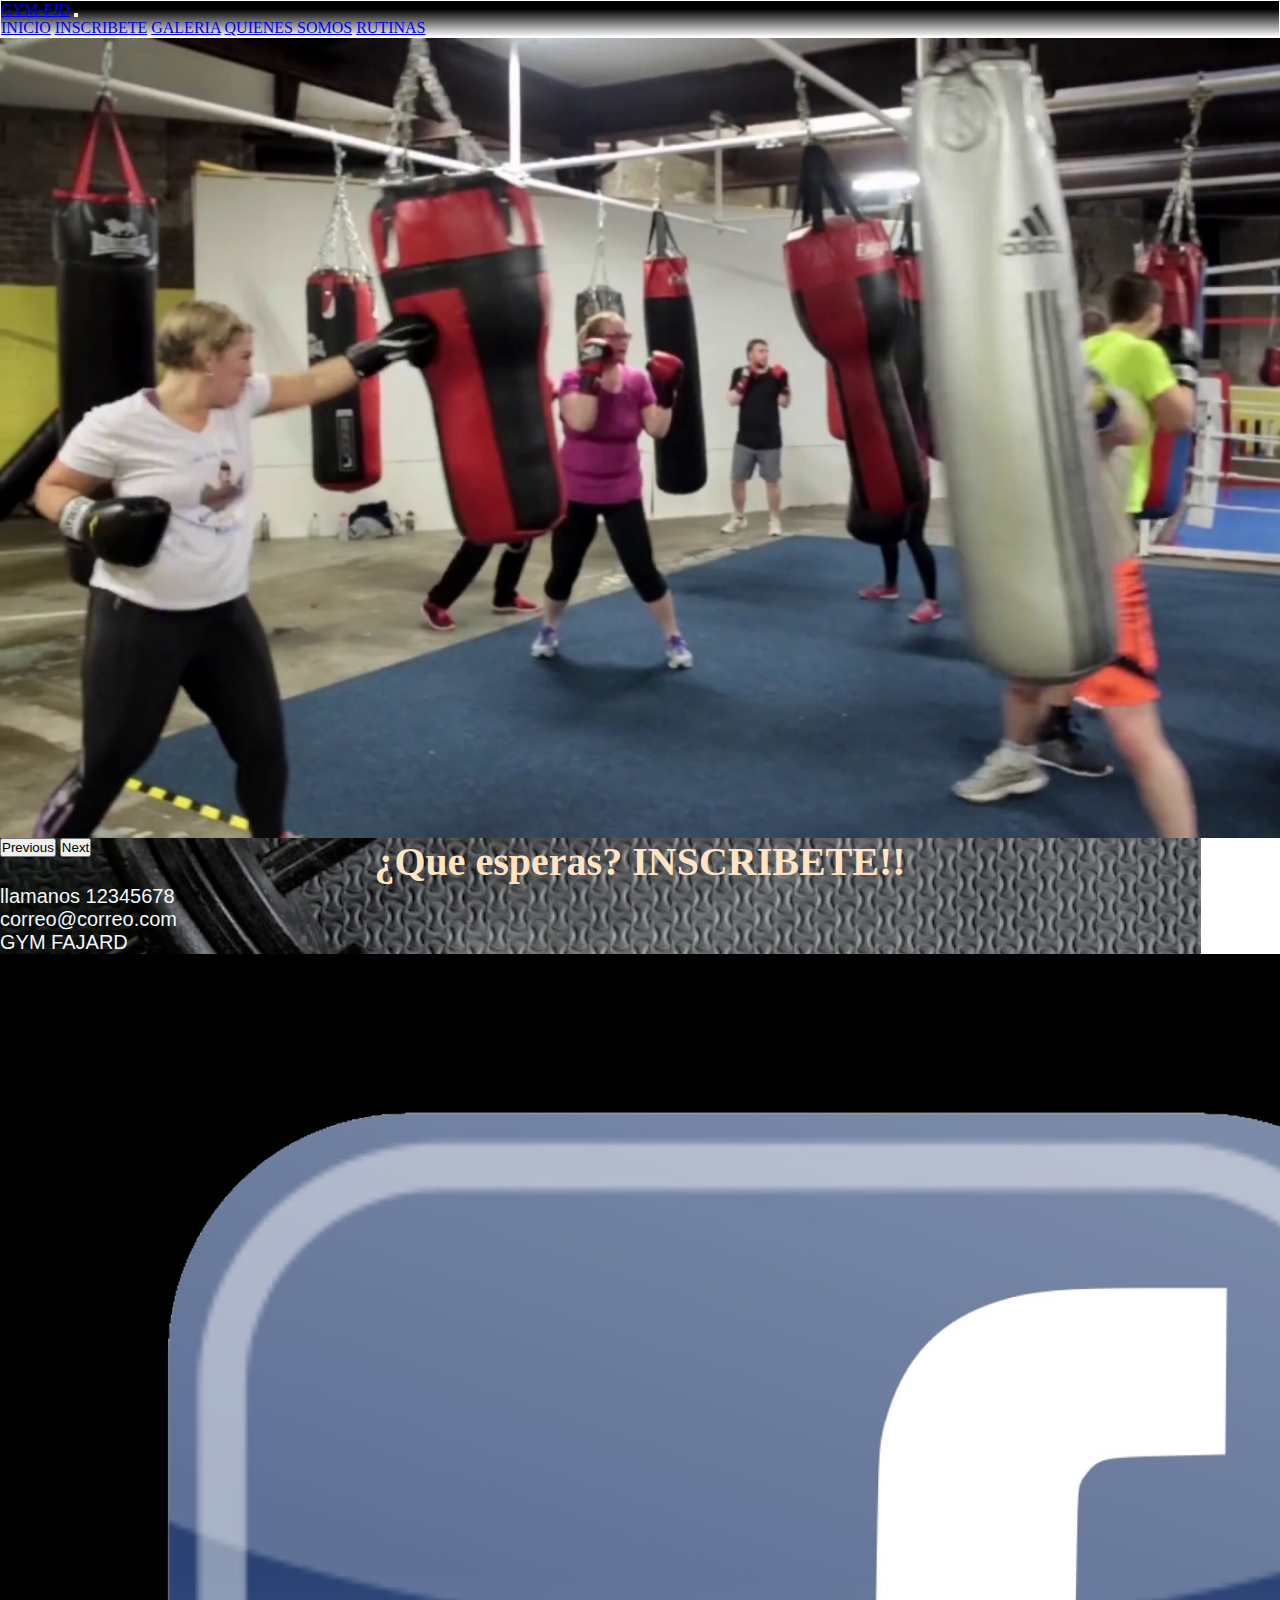
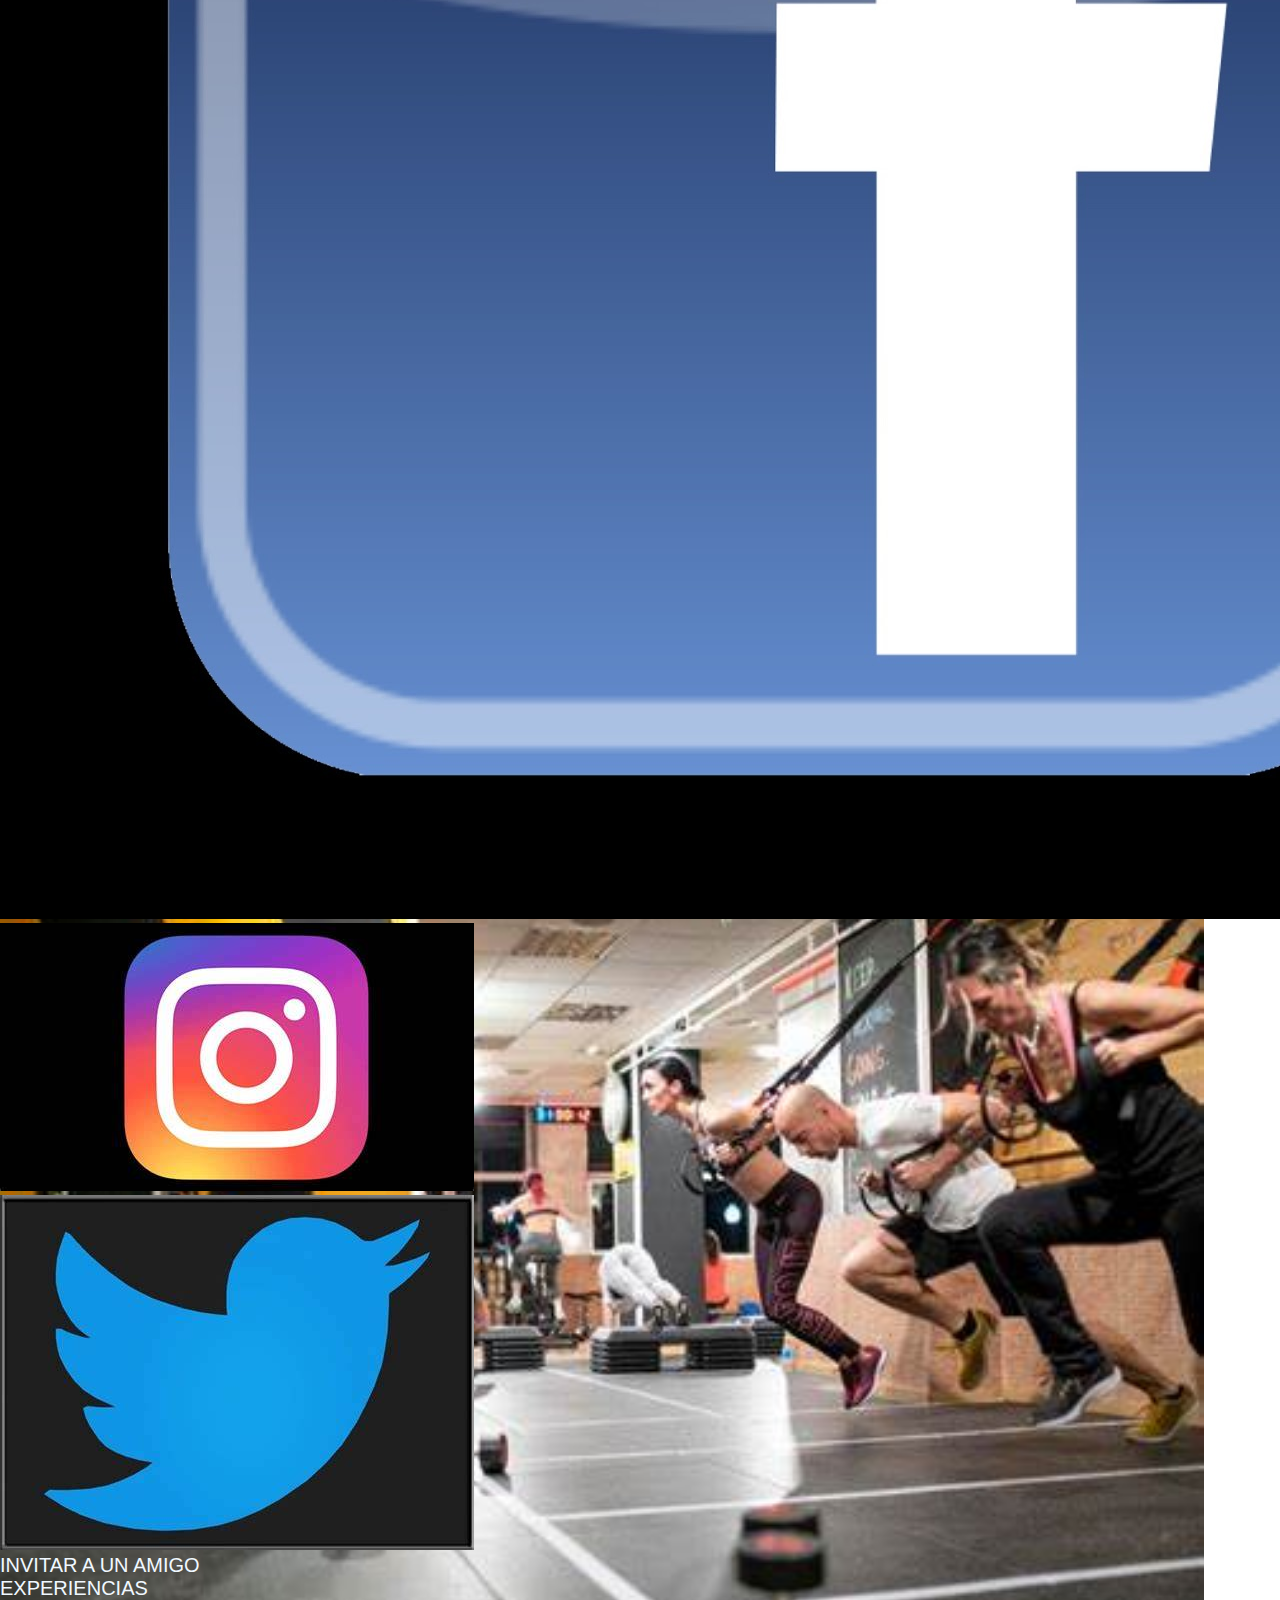
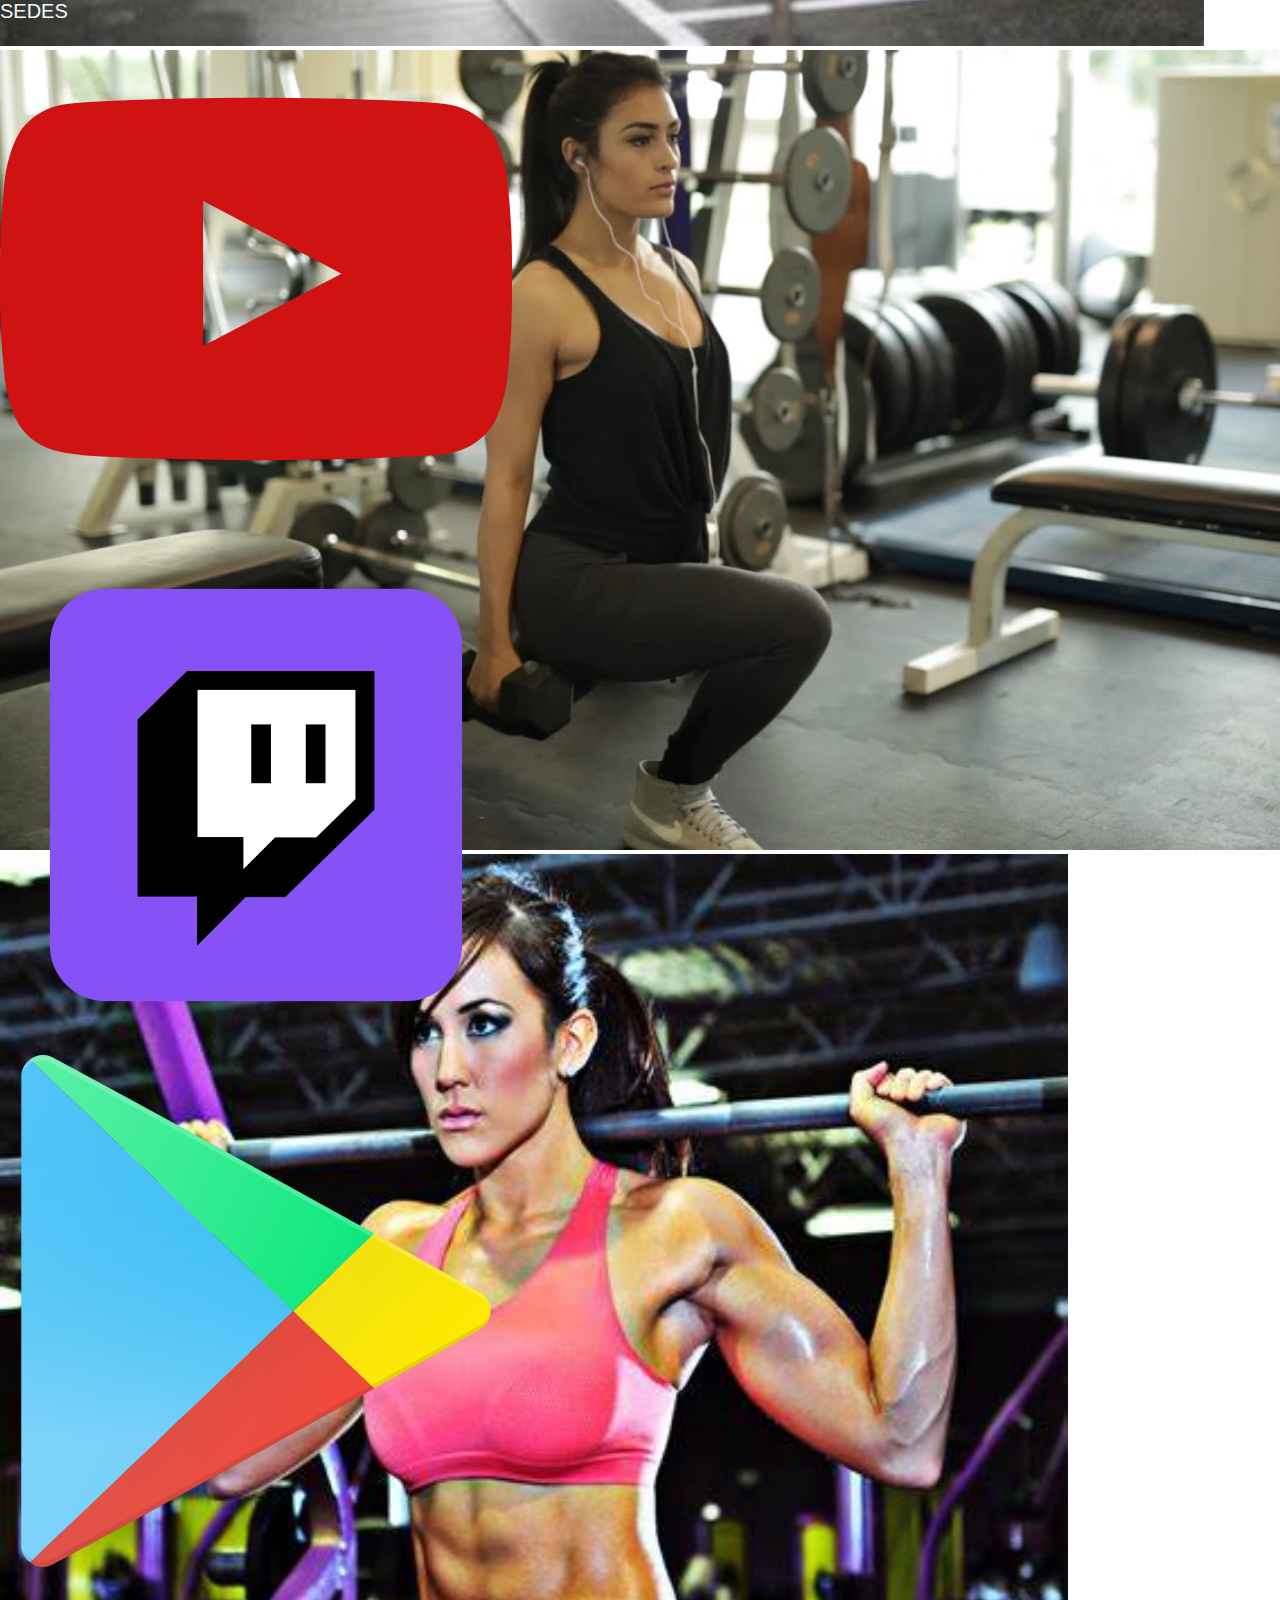
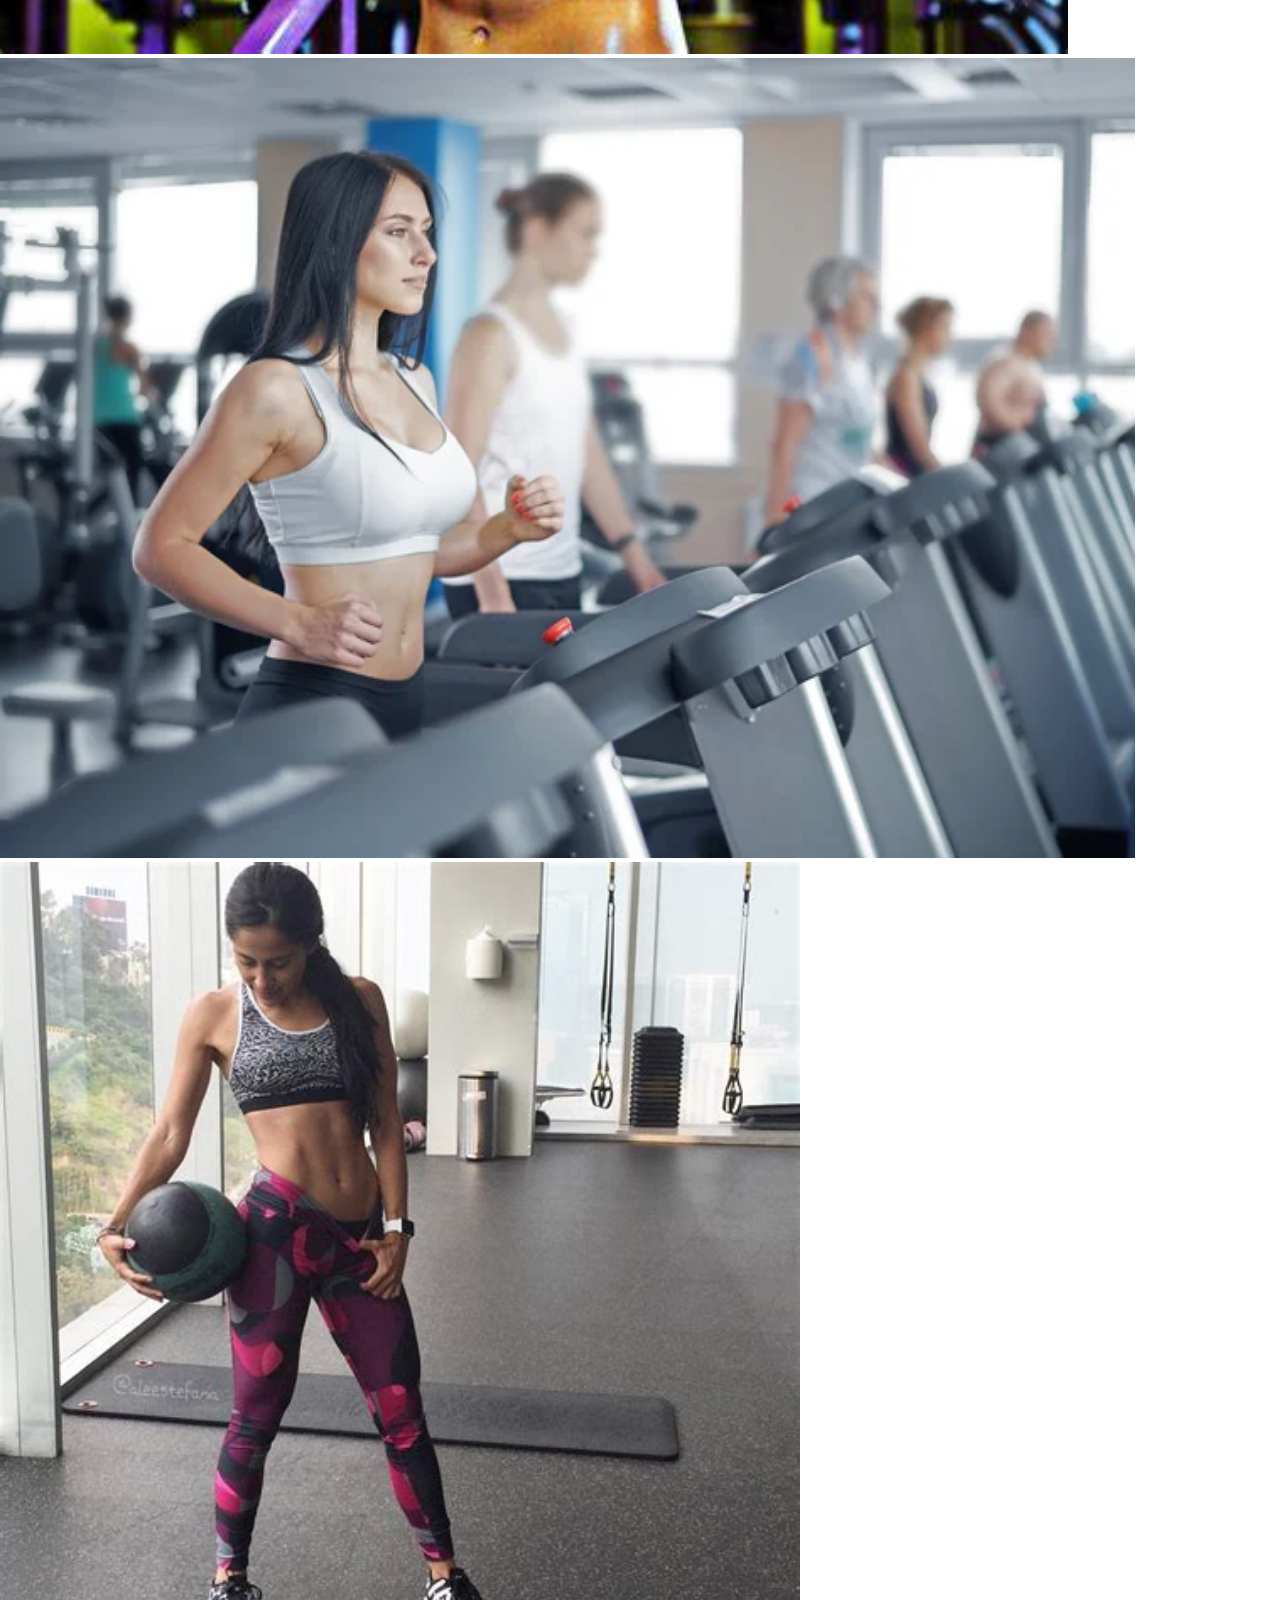
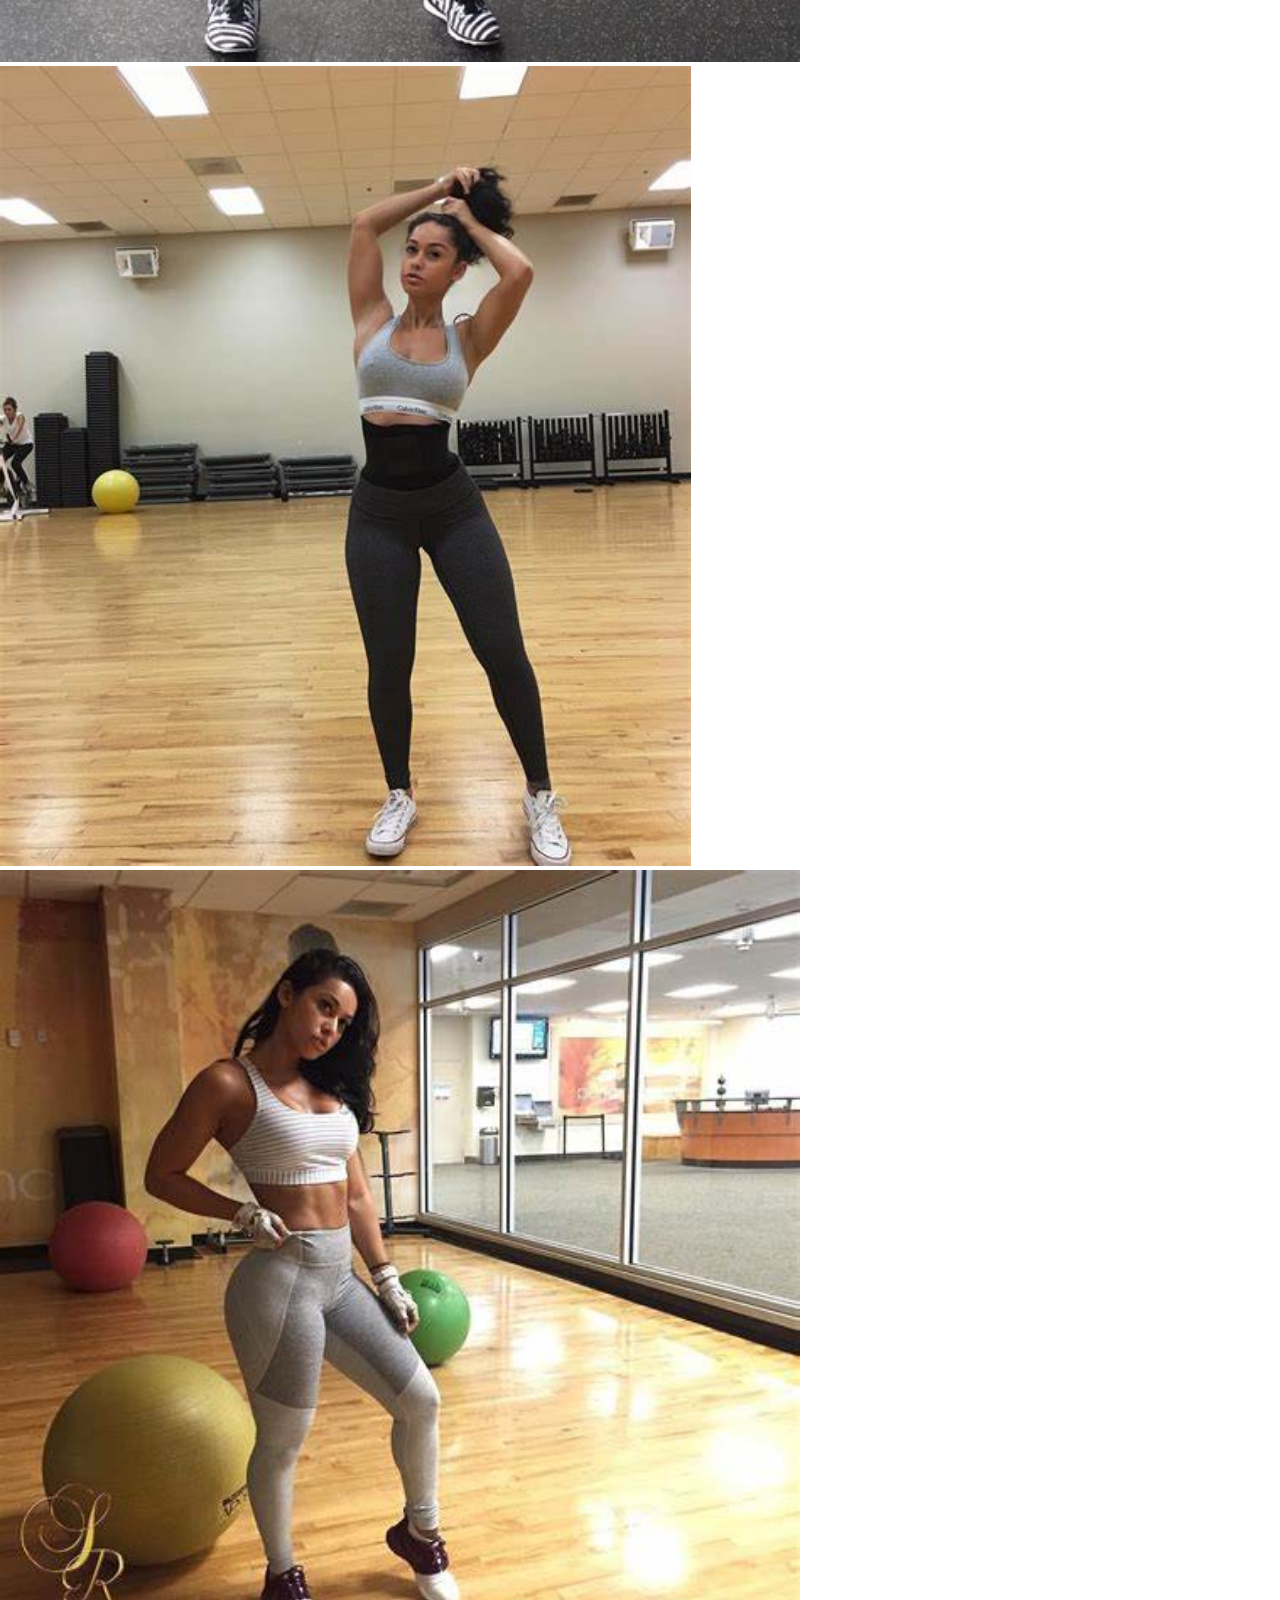
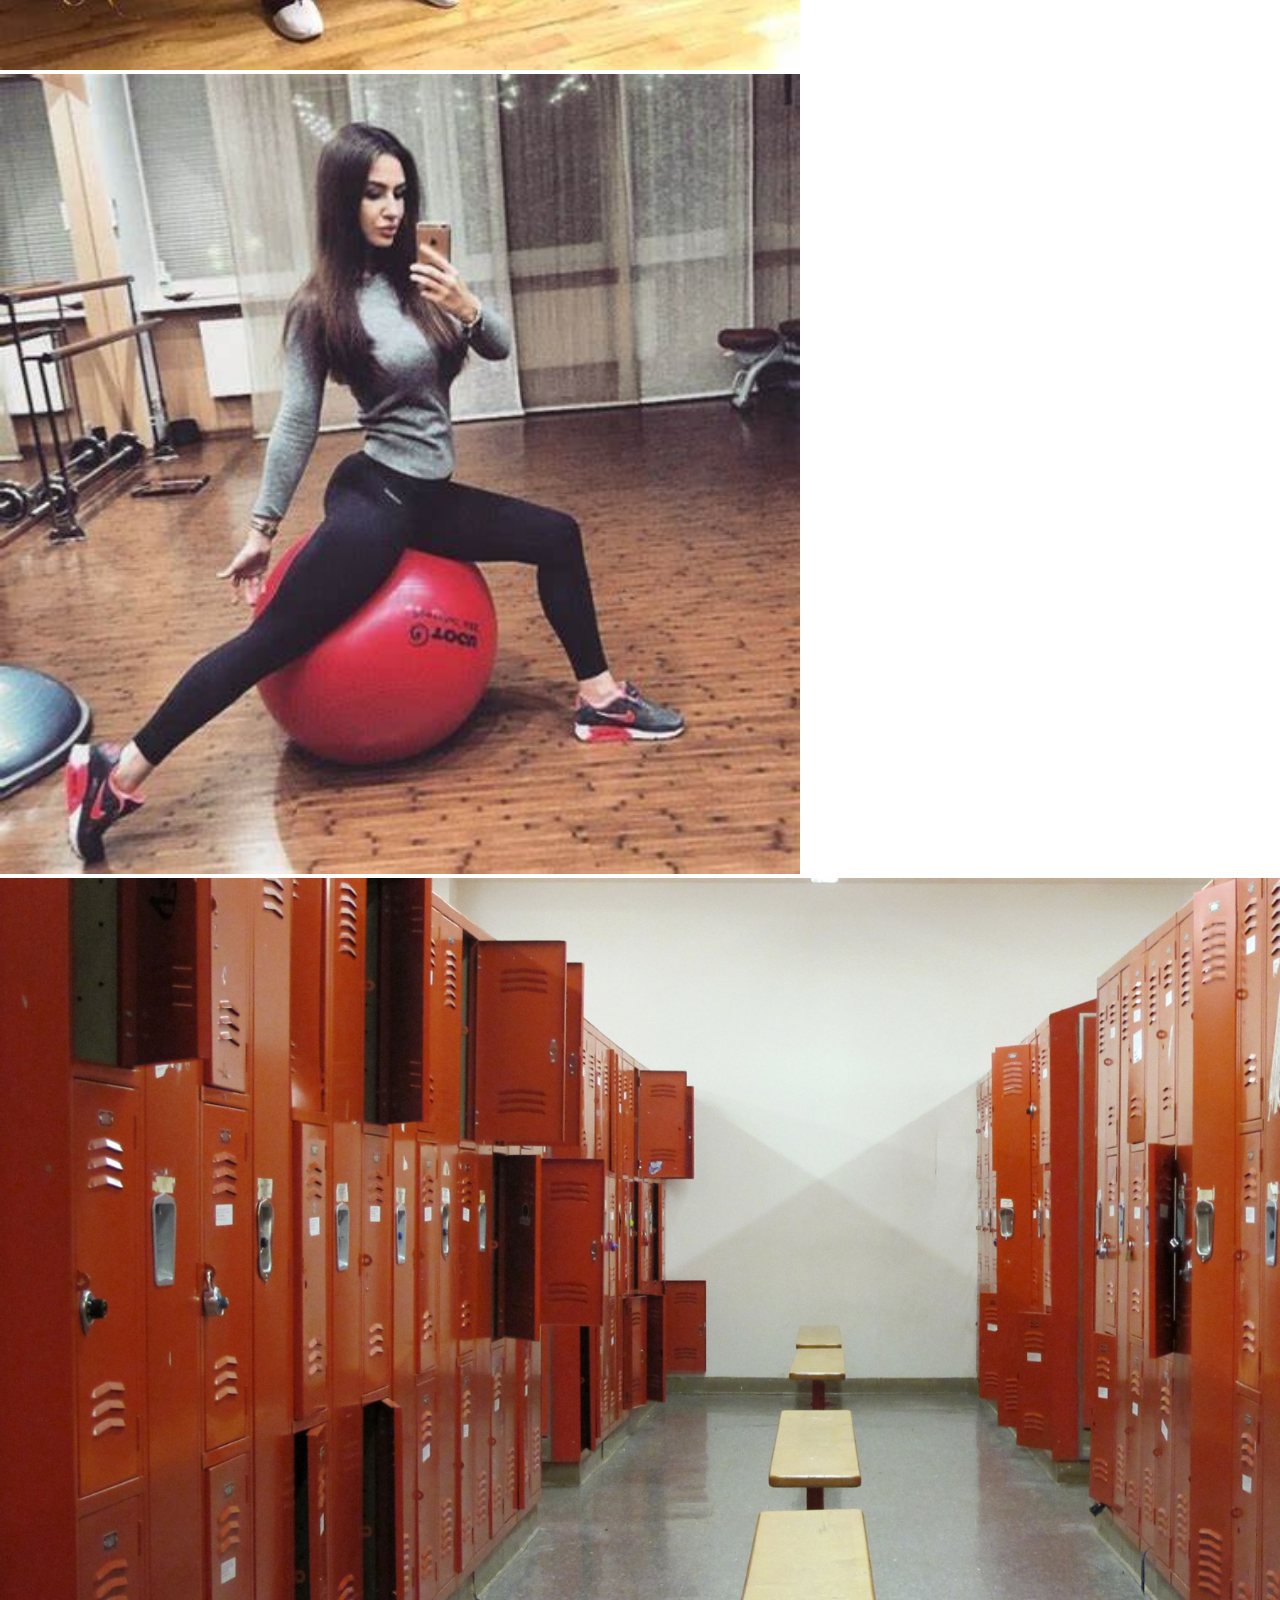
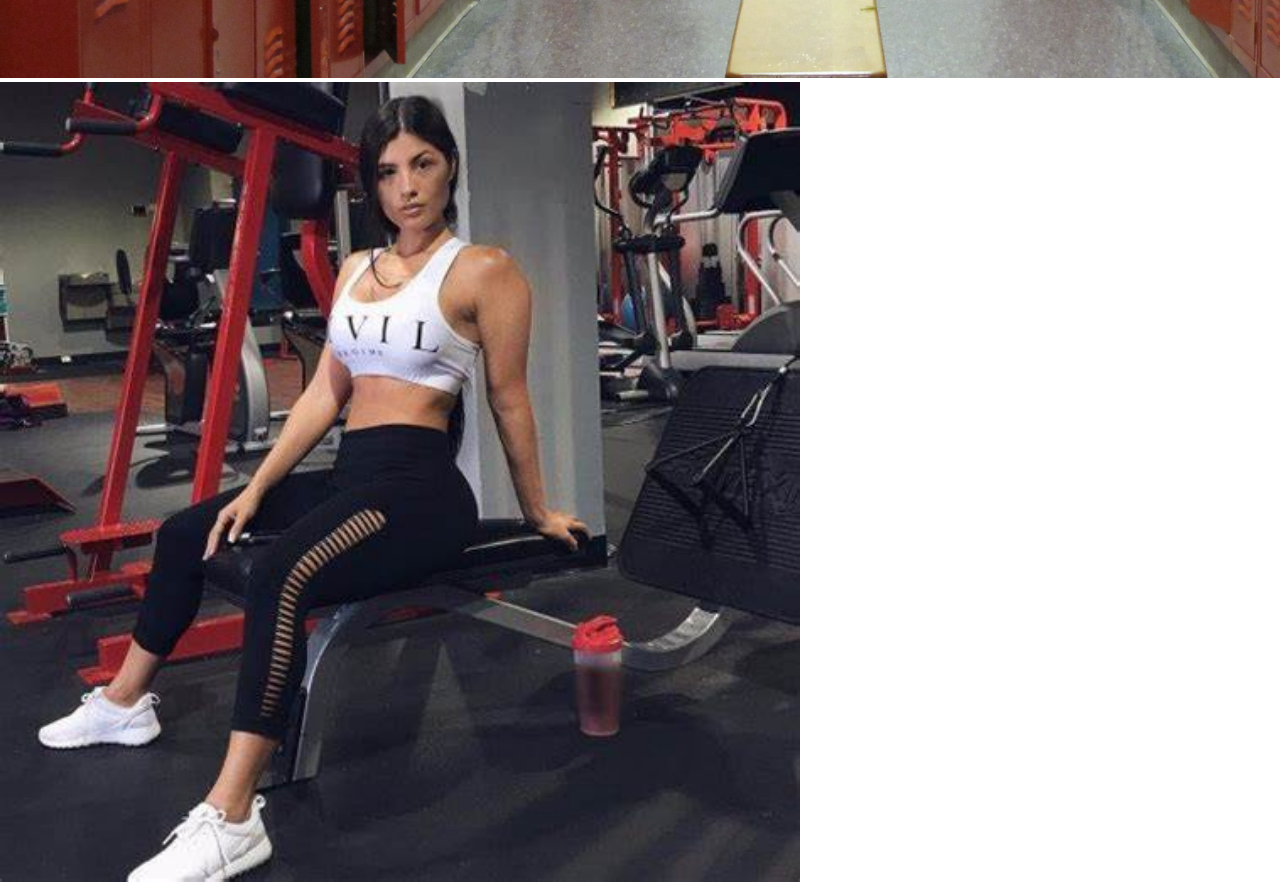
<file: pages/Galeria.html>
<!DOCTYPE html>
<html lang="en">
<head>
    <meta charset="UTF-8">
    <meta http-equiv="X-UA-Compatible" content="IE=edge">
    <meta name="viewport" content="width=device-width, initial-scale=1.0">
    <title>GymFajard-Galeria</title>
    <meta name="description" content=" centro de acondicionamiento fisico">
    <meta name="keywords" content="fotos, videos, fajard,Gym, Gimnasio, alto rendimiento, Bogota , Usaquen, entrean
    , boxeo, yoga, rumba">
    <!-- CSS only -->
<link href="https://cdn.jsdelivr.net/npm/bootstrap@5.2.0/dist/css/bootstrap.min.css" rel="stylesheet" integrity="sha384-gH2yIJqKdNHPEq0n4Mqa/HGKIhSkIHeL5AyhkYV8i59U5AR6csBvApHHNl/vI1Bx" crossorigin="anonymous">
<link rel="stylesheet" href="../css/estilo.css">
</head>
<body class="bg-dark">
    <div class="container-fuid navegador">
        <nav class="navbar navbar-expand-lg bg-light">
            <div class="container-fluid">
              <a class="navbar-brand" href="#">GYM-FJD</a>
              <button class="navbar-toggler" type="button" data-bs-toggle="collapse" data-bs-target="#navbarNavAltMarkup" aria-controls="navbarNavAltMarkup" aria-expanded="false" aria-label="Toggle navigation">
                <span class="navbar-toggler-icon"></span>
              </button>
              <div class="collapse navbar-collapse" id="navbarNavAltMarkup">
                <div class="navbar-nav">
                  <a class="nav-link active" aria-current="page" href="../index.html">INICIO</a>
                  <a class="nav-link" href="../pages/Inscribete.html">INSCRIBETE</a>
                  <a class="nav-link" href="../pages/Galeria.html">GALERIA</a>
                  <a class="nav-link" href="../pages/Conocenos.html">QUIENES SOMOS</a>
                  <a class="nav-link" href="../pages/Rutinas.html">RUTINAS</a>
                  
                </div>
              </div>
            </div>
          </nav>


    </div>


    <div class="container-fluid row ">
      <div class="container-fluid col-1 "></div>


      <div id="carouselExampleControls" class="carousel slide col-10 galeri " data-bs-ride="carousel container">
        <div class="carousel-inner container galeri">
          <div class="carousel-item active container galeri">
            <img src="../img/boxing.jpg" class="d-block w-100 img-fluid width-max-80%  galeri" alt="...">
          </div>
          <div class="carousel-item">
            <img src="../img/main3.jpg" class="d-block w-100 img-fluid width-max-80% galeri  " alt="...">
          </div>
          <div class="carousel-item">
            <img src="../img/main1.jpg" class="d-block w-100 img-fluid width-max-80% galeri " alt="...">
          </div>
          <div class="carousel-item">
            <img src="../img/uno.jpg" class="d-block w-100 img-fluid  width-max-80%  galeri" alt="...">
          </div>
          <div class="carousel-item">
            <img src="../img/dos.jpg" class="d-block w-100 img-fluid width-max-80% galeri " alt="...">
          </div>
          <div class="carousel-item">
            <img src="../img/tres.jpg" class="d-block w-100 img-fluid width-max-80%  galeri" alt="...">
          </div>
          



          

          <div class="carousel-item">
            <img src="../img/img2.jpg" class="d-block w-100 img-fluid  width-max-80% galeri " alt="...">
          </div>

          <div class="carousel-item">
            <img src="../img/img3.jpg" class="d-block w-100 img-fluid  width-max-80% galeri" alt="...">
          </div>

          <div class="carousel-item">
            <img src="../img/img4.jpg" class="d-block w-100 img-fluid  width-max-80% galeri " alt="...">
          </div>

          <div class="carousel-item">
            <img src="../img/img5.jpg" class="d-block w-100 img-fluid  width-max-80% galeri " alt="...">
          </div>

          <div class="carousel-item">
            <img src="../img/img6.jpg" class="d-block w-100 img-fluid  width-max-80% galeri " alt="...">
          </div>

          <div class="carousel-item">
            <img src="../img/img7.jpg" class="d-block w-100 img-fluid  width-max-80% galeri " alt="...">
          </div>

          <div class="carousel-item">
            <img src="../img/img8.jpg" class="d-block w-100 img-fluid  width-max-80%  galeri" alt="...">
          </div>

          

          



        </div>
        <button class="carousel-control-prev" type="button" data-bs-target="#carouselExampleControls" data-bs-slide="prev">
          <span class="carousel-control-prev-icon bg-dark" aria-hidden="true"></span>
          <span class="visually-hidden">Previous</span>
        </button>
        <button class="carousel-control-next" type="button" data-bs-target="#carouselExampleControls" data-bs-slide="next">
          <span class="carousel-control-next-icon bg-dark" aria-hidden="true"></span>
          <span class="visually-hidden">Next</span>
        </button>
      </div>


      <div class="container-fluid col-1 "></div>


    </div>

    <div class="esperas">
      <h2> ¿Que esperas? INSCRIBETE!!</h2>

    </div>
    


    
    
    
    
    <footer class="pie">
      <div class="contanier-fluid contenedorFooter">
            <div class="row ">
                <div class="col-1 bg-red"></div>

                <div class="col-5 bg-black">

                    <small><p>llamanos 12345678</p></small>
                    <small><p>correo@correo.com</p></small>
                    <small><p>GYM FAJARD</p></small>
                </div>

                <div class="container-fluid col-5 d-flex justify-content-center d-flex align-items-center bg-black">

                    <div class="col-1 Face bg-black d-flex justify-content-center d-flex align-items-center  red">   <img src="../img/facebook.jpg" alt="" class="img-fluid redes max-width: 50% height: auto"></div>
                    <div class="col-1 insta bg-black d-flex justify-content-center d-flex align-items-center red "> <img src="../img/ins.jpg" alt=""       class="img-fluid redes max-width: 50% height: auto"></div>
                    <div class="col-1 Twi bg-black d-flex justify-content-center d-flex align-items-center   red ">   <img src="../img/twi.jpg" alt=""       class="img-fluid redes  max-width: 50% height: auto"></div>


                </div>
        
            <div class="col-1  bg-gray"></div>
        
        </div><div class="contanier-fluid contenedorFooter">
            <div class="row ">
                <div class="col-1 bg-red"></div>

                <div class="col-5 bg-black">

                    <small><p>INVITAR A UN AMIGO</p></small>
                    <small><p>EXPERIENCIAS</p></small>
                    <small><p>SEDES</p></small>
                </div>

                <div class="container-fluid col-5 d-flex justify-content-center d-flex align-items-center bg-black">

                    <div class="col-1 Face bg-black d-flex justify-content-center d-flex align-items-center  red">   <img src="../img/youtbe.png" alt="" class="img-fluid redes max-width: 50% height: auto"></div>
                    <div class="col-1 insta bg-black d-flex justify-content-center d-flex align-items-center red "> <img src="../img/twich.png" alt=""       class="img-fluid redes max-width: 50% height: auto"></div>
                    <div class="col-1 Twi bg-black d-flex justify-content-center d-flex align-items-center   red ">   <img src="../img/play.png" alt=""       class="img-fluid redes  max-width: 50% height: auto"></div>


                </div>
        
            <div class="col-1  bg-gray"></div>
        
        </div>
  <!-- JavaScript Bundle with Popper -->
<script src="https://cdn.jsdelivr.net/npm/bootstrap@5.2.0/dist/js/bootstrap.bundle.min.js" integrity="sha384-A3rJD856KowSb7dwlZdYEkO39Gagi7vIsF0jrRAoQmDKKtQBHUuLZ9AsSv4jD4Xa" crossorigin="anonymous"></script>  
</body>
</html>
</file>
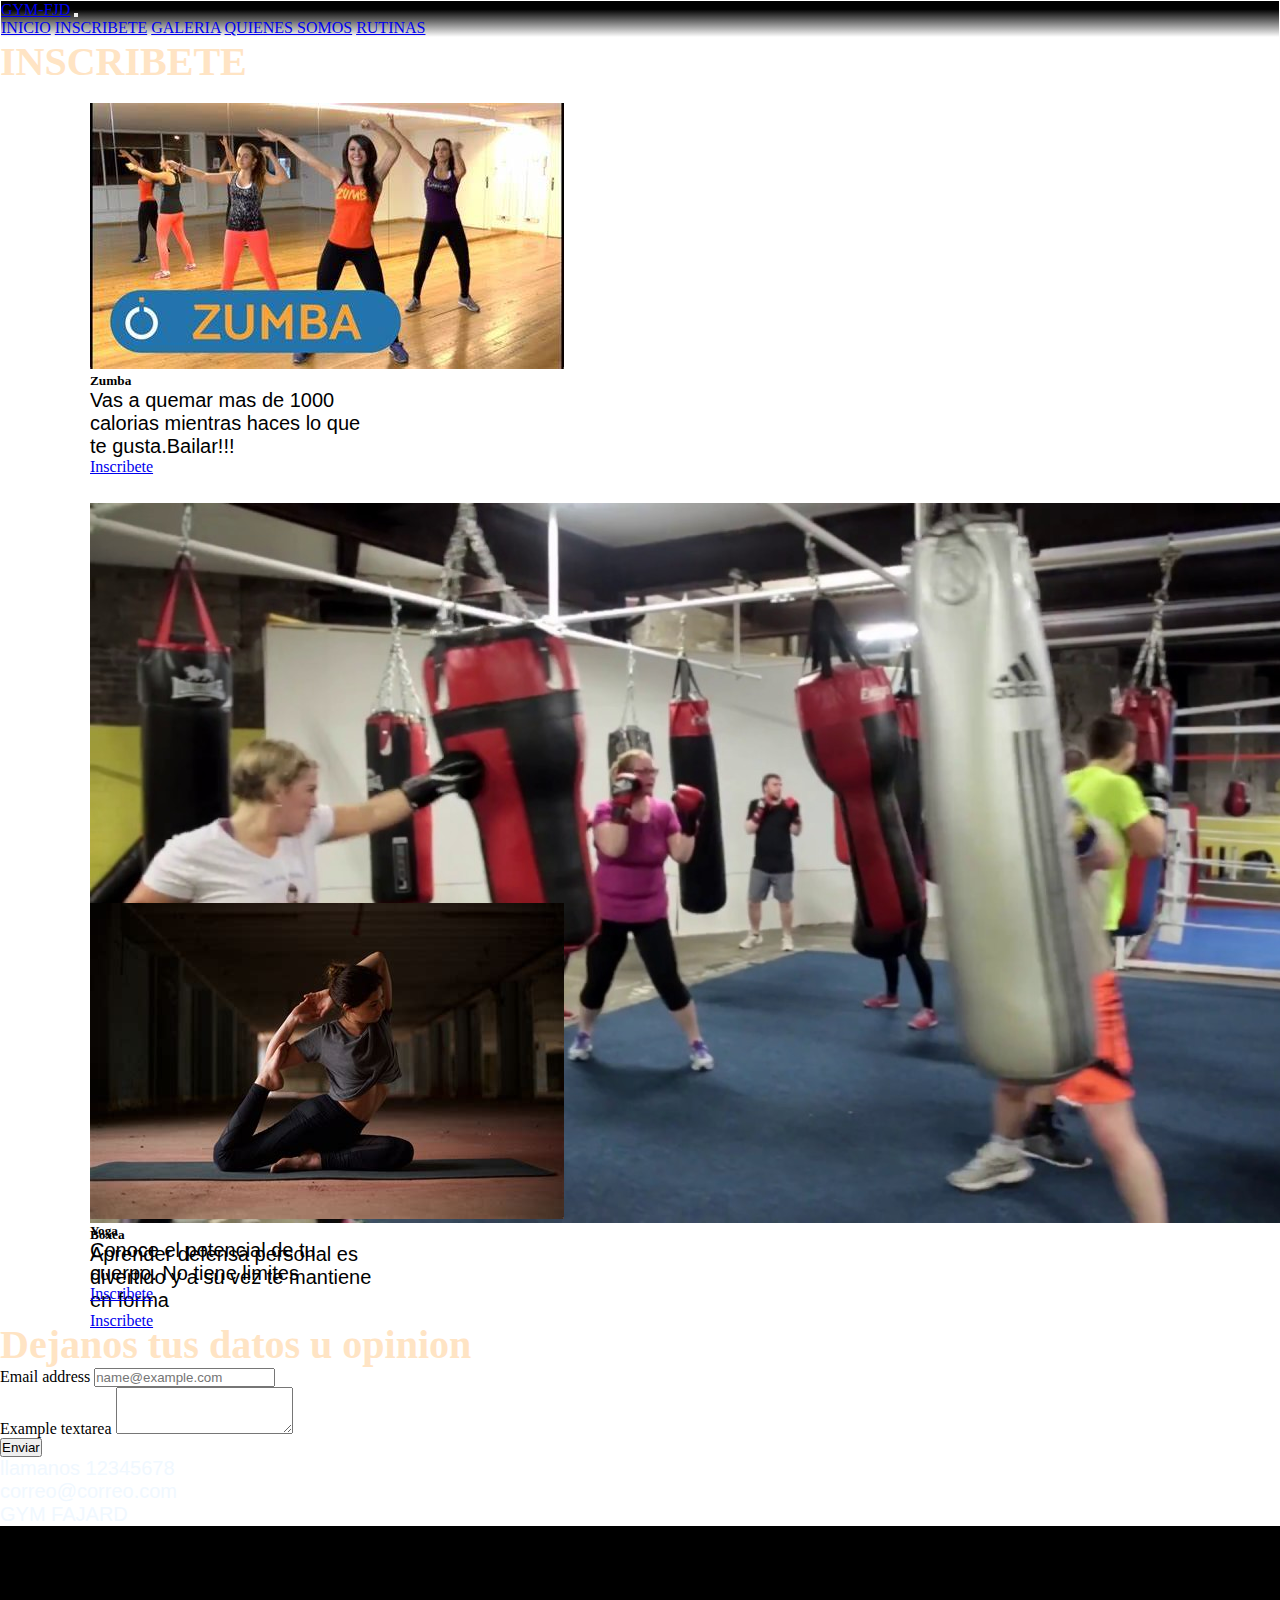
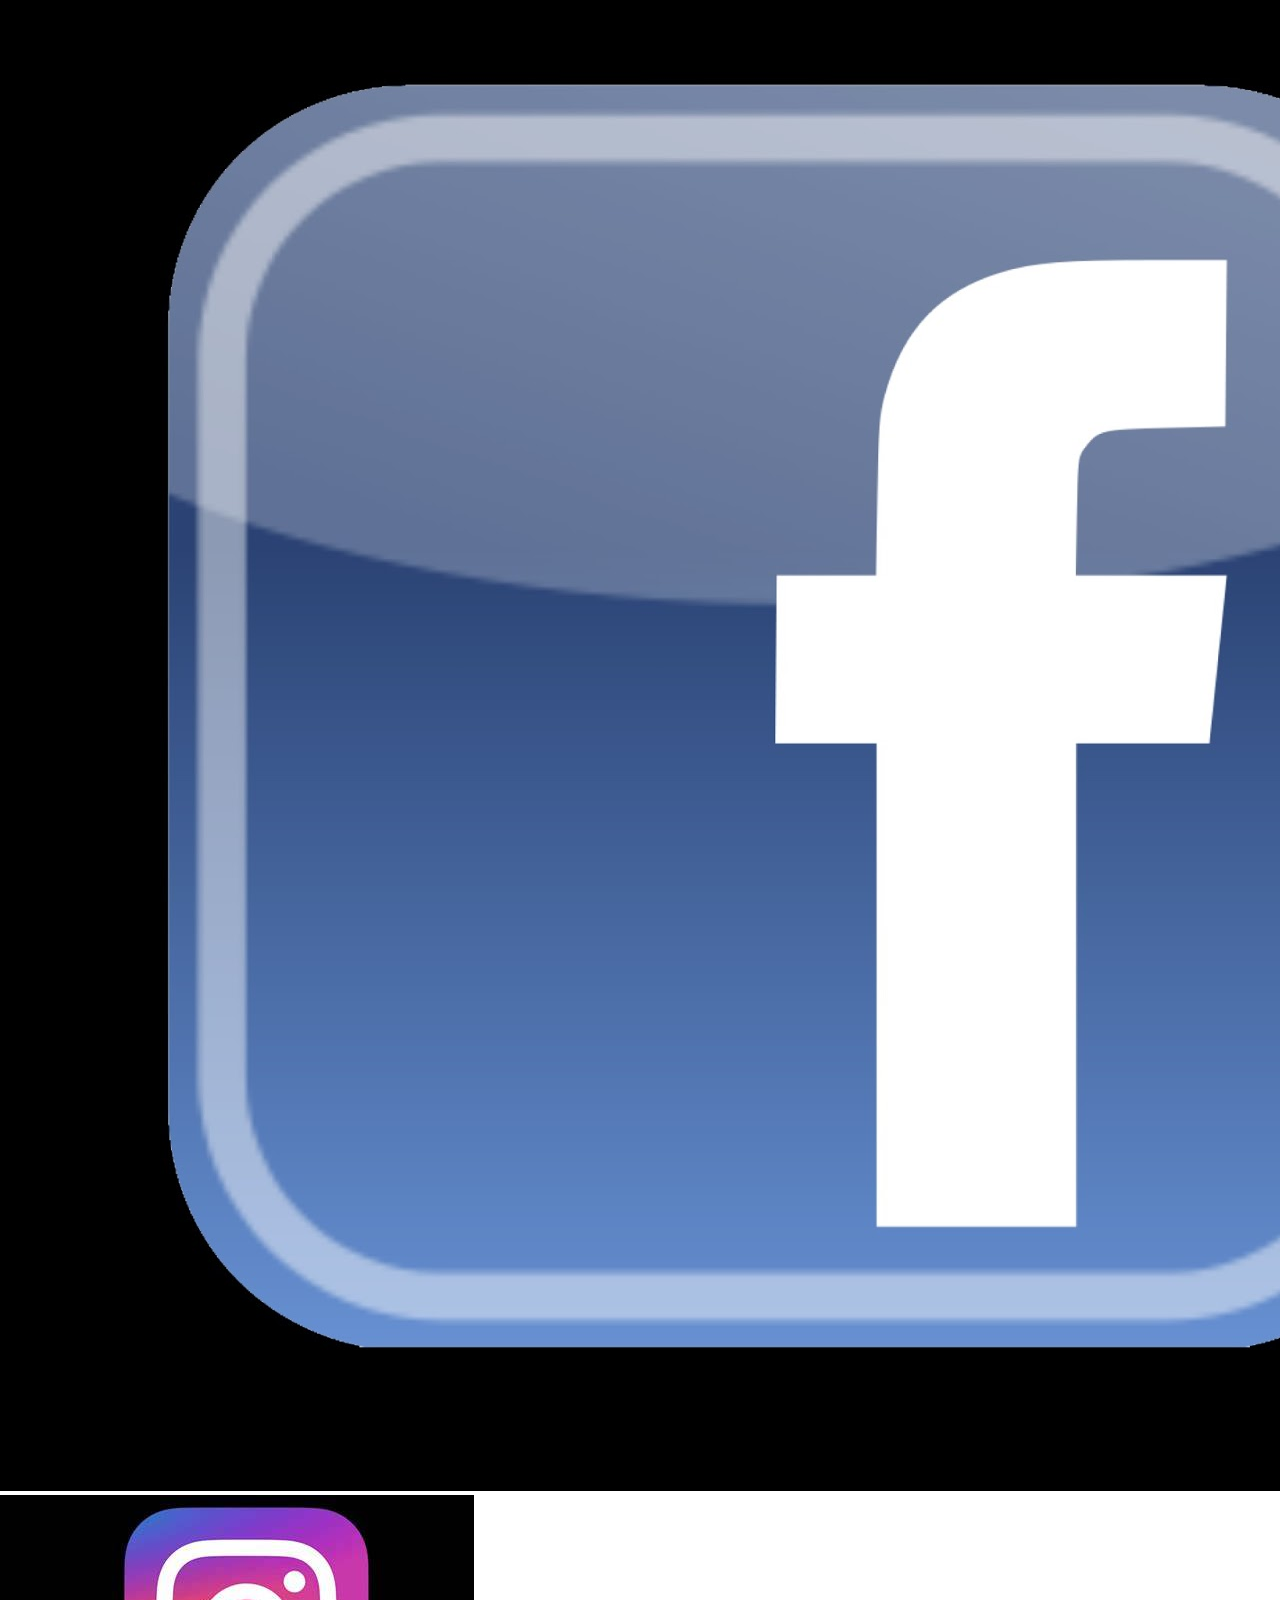
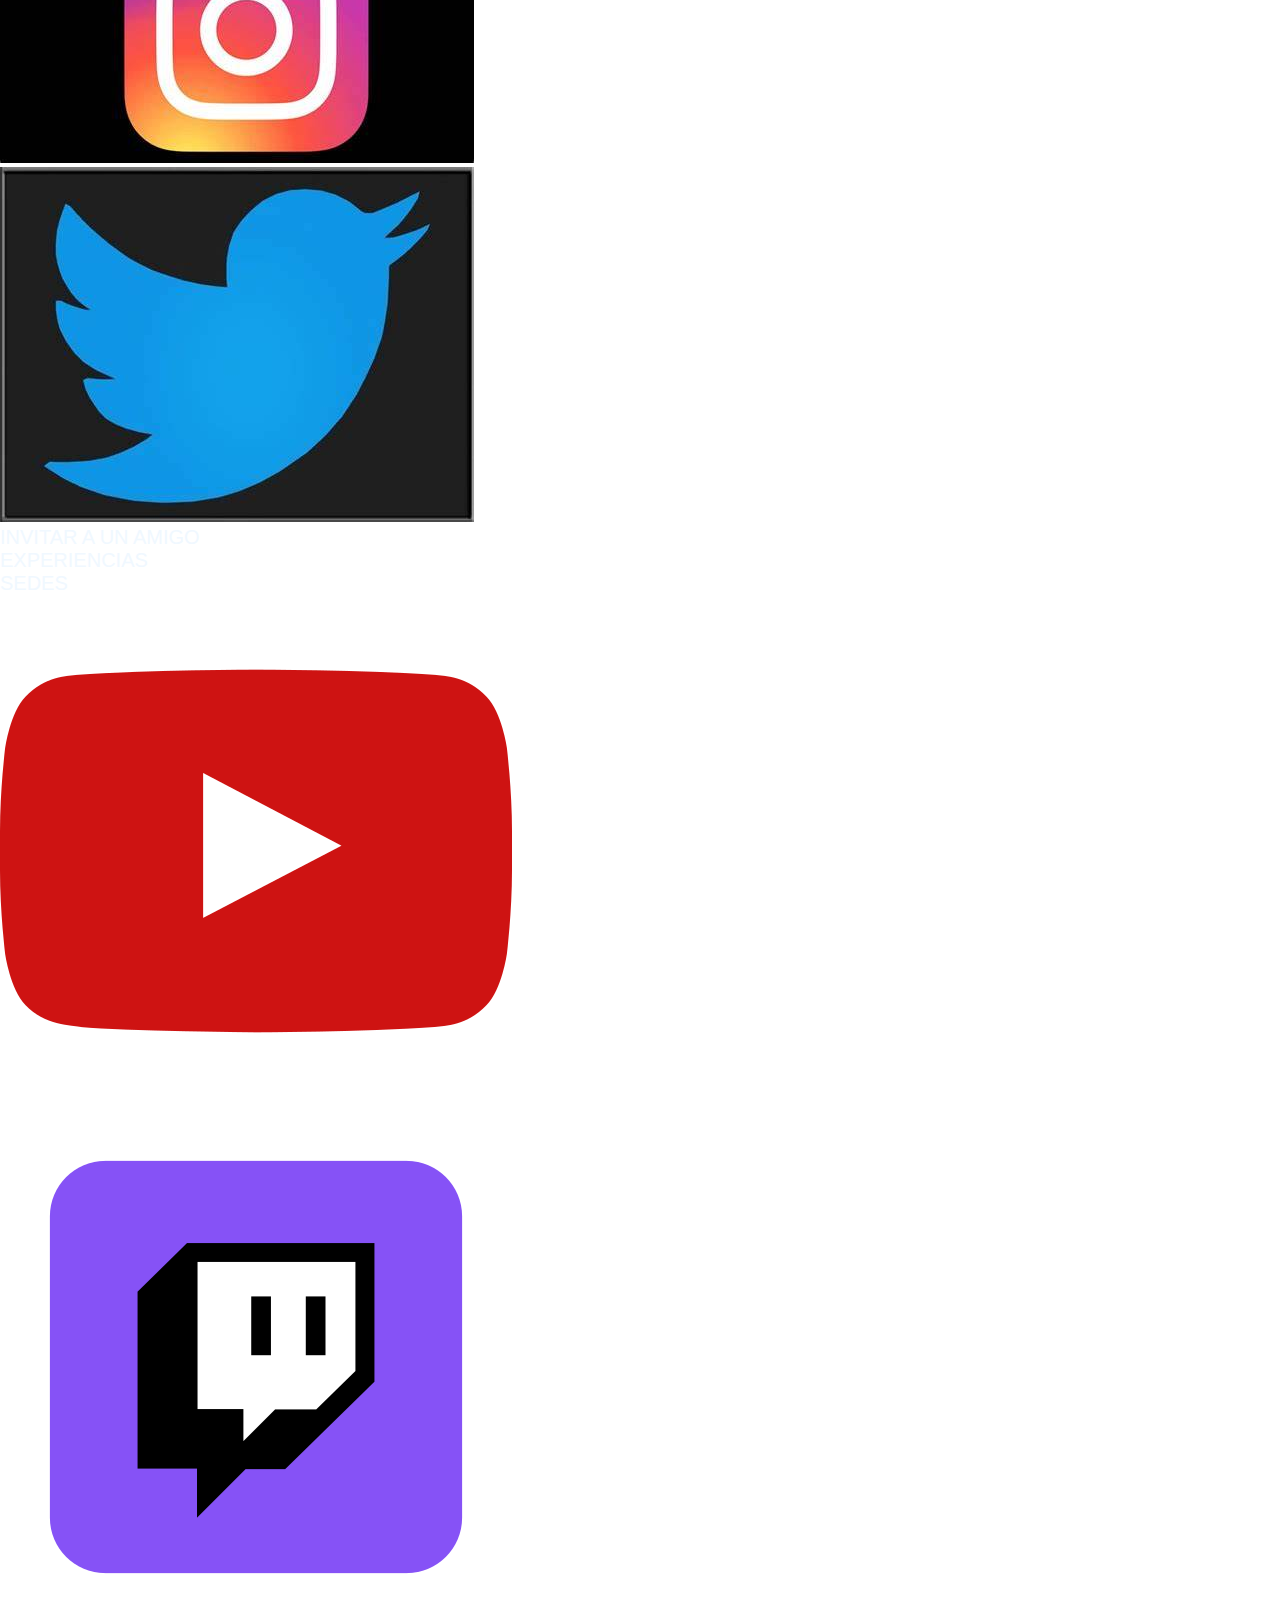
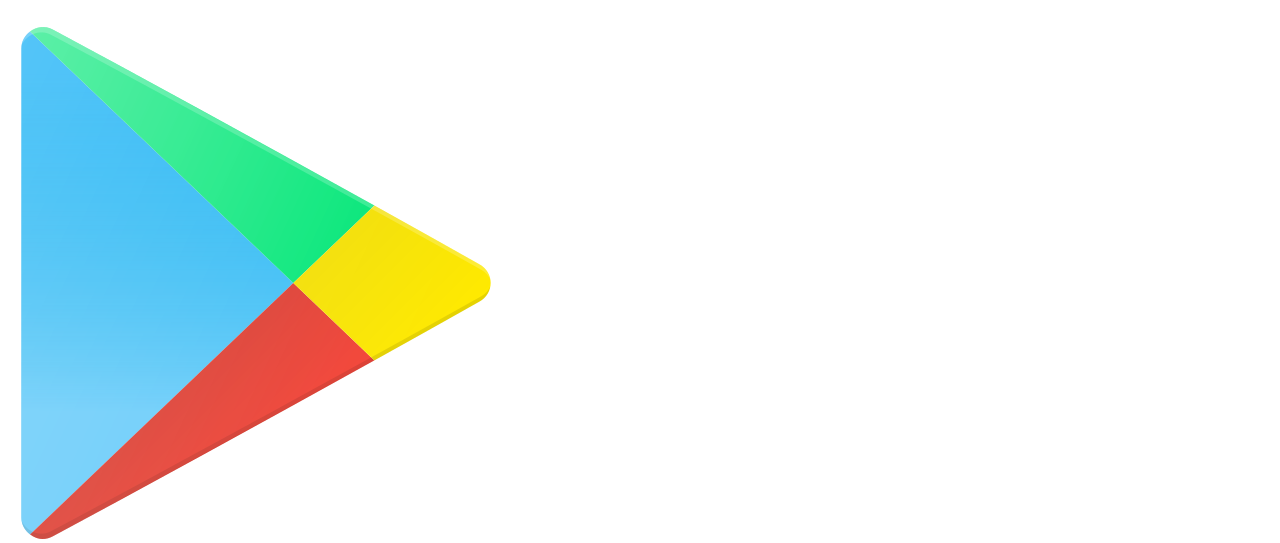
<file: pages/Inscribete.html>
<!DOCTYPE html>
<html lang="en">
<head>
    <meta charset="UTF-8">
    <meta http-equiv="X-UA-Compatible" content="IE=edge">
    <meta name="viewport" content="width=device-width, initial-scale=1.0">
    <title>GymFajard-Inscribete</title>
    <meta name="description" content=" centro de acondicionamiento fisico">
    <meta name="keywords" content="Inscribete. fajard, Gym, Gimnasio, alto rendimiento, Bogota , Usaquen, entrean
    , boxeo, yoga, rumba">
    <!-- CSS only -->
<link href="https://cdn.jsdelivr.net/npm/bootstrap@5.2.0/dist/css/bootstrap.min.css" rel="stylesheet" integrity="sha384-gH2yIJqKdNHPEq0n4Mqa/HGKIhSkIHeL5AyhkYV8i59U5AR6csBvApHHNl/vI1Bx" crossorigin="anonymous">
<link rel="stylesheet" href="../css/estilo.css">
</head>
<body class="bg-dark  row">

    <div class="container col-1"></div>
    <div class="container col-9"></div>
      <div class="container navegador">
          <nav class="navbar navbar-expand-lg bg-light">
             <div class="container-fluid">
                <a class="navbar-brand" href="#">GYM-FJD</a>
               <button class="navbar-toggler" type="button" data-bs-toggle="collapse" data-bs-target="#navbarNavAltMarkup" aria-controls="navbarNavAltMarkup" aria-expanded="false" aria-label="Toggle navigation">
                  <span class="navbar-toggler-icon"></span>
               </button>
                <div class="collapse navbar-collapse" id="navbarNavAltMarkup">
                  <div class="navbar-nav">
                   <a class="nav-link active" aria-current="page" href="../index.html">INICIO</a>
                   <a class="nav-link" href="../pages/Inscribete.html">INSCRIBETE</a>
                    <a class="nav-link" href="../pages/Galeria.html">GALERIA</a>
                    <a class="nav-link" href="../pages/Conocenos.html">QUIENES SOMOS</a>
                   <a class="nav-link" href="../pages/Rutinas.html">RUTINAS</a>
                  
                  </div>
                </div>
              </div>
            </nav>


        </div>

    

      <div class="container-fluid d-flex align-items-center justify-content-center">
        <h2>INSCRIBETE</h2>
    </div>

    <br>

      <div class=" container row  ">

          <div class="container col-xxl-3 col-md-6 col-xs-7 tarjetas justify-content-center ">
            <div class="card " style="width: 18rem;">
              <img src="../img/zumba.jpg" class="card-img-top img-fluid " alt="...">
              <div class="card-body">
                <h5 class="card-title text-center">Zumba</h5>
               <p class="card-text">Vas a quemar mas de 1000 calorias mientras haces lo que te gusta.Bailar!!!</p>
               <a href="#" class="btn btn-primary">Inscribete</a>
              </div>
           </div>
          </div>

          <div class="container col-xxl-3 col-md-6 col-xs-7 tarjetas  justify-content-center ">
            <div class="card" style="width: 18rem;">
              <img src="../img/boxing.jpg" class="card-img-top img-fluid " alt="...">
              <div class="card-body">
                <h5 class="card-title text-center  ">Boxea</h5>
               <p class="card-text align-items-center ">Aprender defensa personal es divertido y a su vez te mantiene en forma</p>
               <a href="#" class="btn btn-primary">Inscribete</a>
             </div>
            </div>
          </div>
          <div class="container col-xxl-3 col-md-8 col-xs-7 tarjetas  justify-content-center ">

            <div class="card" style="width: 18rem;">
             <img src="../img/yoga.jpg" class="card-img-top img-fluid " alt="...">
              <div class="card-body">
                <h5 class="card-title text-center">Yoga</h5>
                <p class="card-text">Conoce el potencial de tu cuerpo. No tiene limites</p>
               <a href="#" class="btn btn-primary">Inscribete</a>
              </div>
            </div>
          
          </div>
      </div>

      <br>

      
      <div class="container-fluid d-flex align-items-center justify-content-center">
       <h2 class="text-center">Dejanos tus datos u opinion</h2>
      </div>

    <div class="container row ">

      <div class="container col-2 "></div>
      <div class="mb-3 col-6">

        <label for="exampleFormControlInput1" class="form-label">Email address</label>
        <input type="email" class="form-control" id="exampleFormControlInput1" placeholder="name@example.com">
      </div>
      
      <div class="container col-2 "></div>

      <div class="mb-3 p-5 pt-0">
        <label for="exampleFormControlTextarea1" class="form-label">Example textarea</label>
        <textarea class="form-control" id="exampleFormControlTextarea1" rows="3"></textarea>
      </div>

      <div class="container-fluid col-11">
        <div class="d-grid  d-md-flex d-flex justify-content-center d-flex align-items-center pt-0 pb-2">
          <button class="btn btn-primary me-md-2" type="button">Enviar</button>
        
       </div>
      </div>

    </div>
    






    
   
    <footer class="pie">
      <div class="contanier-fluid contenedorFooter">
            <div class="row ">
                <div class="col-1 bg-red"></div>

                <div class="col-5 bg-black">

                    <small><p>llamanos 12345678</p></small>
                    <small><p>correo@correo.com</p></small>
                    <small><p>GYM FAJARD</p></small>
                </div>

                <div class="container-fluid col-5 d-flex justify-content-center d-flex align-items-center bg-black">

                    <div class="col-1 Face bg-black d-flex justify-content-center d-flex align-items-center  red">   <img src="../img/facebook.jpg" alt="" class="img-fluid redes max-width: 50% height: auto"></div>
                    <div class="col-1 insta bg-black d-flex justify-content-center d-flex align-items-center red "> <img src="../img/ins.jpg" alt=""       class="img-fluid redes max-width: 50% height: auto"></div>
                    <div class="col-1 Twi bg-black d-flex justify-content-center d-flex align-items-center   red ">   <img src="../img/twi.jpg" alt=""       class="img-fluid redes  max-width: 50% height: auto"></div>


                </div>
        
            <div class="col-1  bg-gray"></div>
        
        </div><div class="contanier-fluid contenedorFooter">
            <div class="row ">
                <div class="col-1 bg-red"></div>

                <div class="col-5 bg-black">

                    <small><p>INVITAR A UN AMIGO</p></small>
                    <small><p>EXPERIENCIAS</p></small>
                    <small><p>SEDES</p></small>
                </div>

                <div class="container-fluid col-5 d-flex justify-content-center d-flex align-items-center bg-black">

                    <div class="col-1 Face bg-black d-flex justify-content-center d-flex align-items-center  red">   <img src="../img/youtbe.png" alt="" class="img-fluid redes max-width: 50% height: auto"></div>
                    <div class="col-1 insta bg-black d-flex justify-content-center d-flex align-items-center red "> <img src="../img/twich.png" alt=""       class="img-fluid redes max-width: 50% height: auto"></div>
                    <div class="col-1 Twi bg-black d-flex justify-content-center d-flex align-items-center   red ">   <img src="../img/play.png" alt=""       class="img-fluid redes  max-width: 50% height: auto"></div>


                </div>
        
            <div class="col-1  bg-gray"></div>
        
        </div>

<div class="container col-1"></div>


  <!-- JavaScript Bundle with Popper -->
<script src="https://cdn.jsdelivr.net/npm/bootstrap@5.2.0/dist/js/bootstrap.bundle.min.js" integrity="sha384-A3rJD856KowSb7dwlZdYEkO39Gagi7vIsF0jrRAoQmDKKtQBHUuLZ9AsSv4jD4Xa" crossorigin="anonymous"></script>  
</body>
</html>
</file>
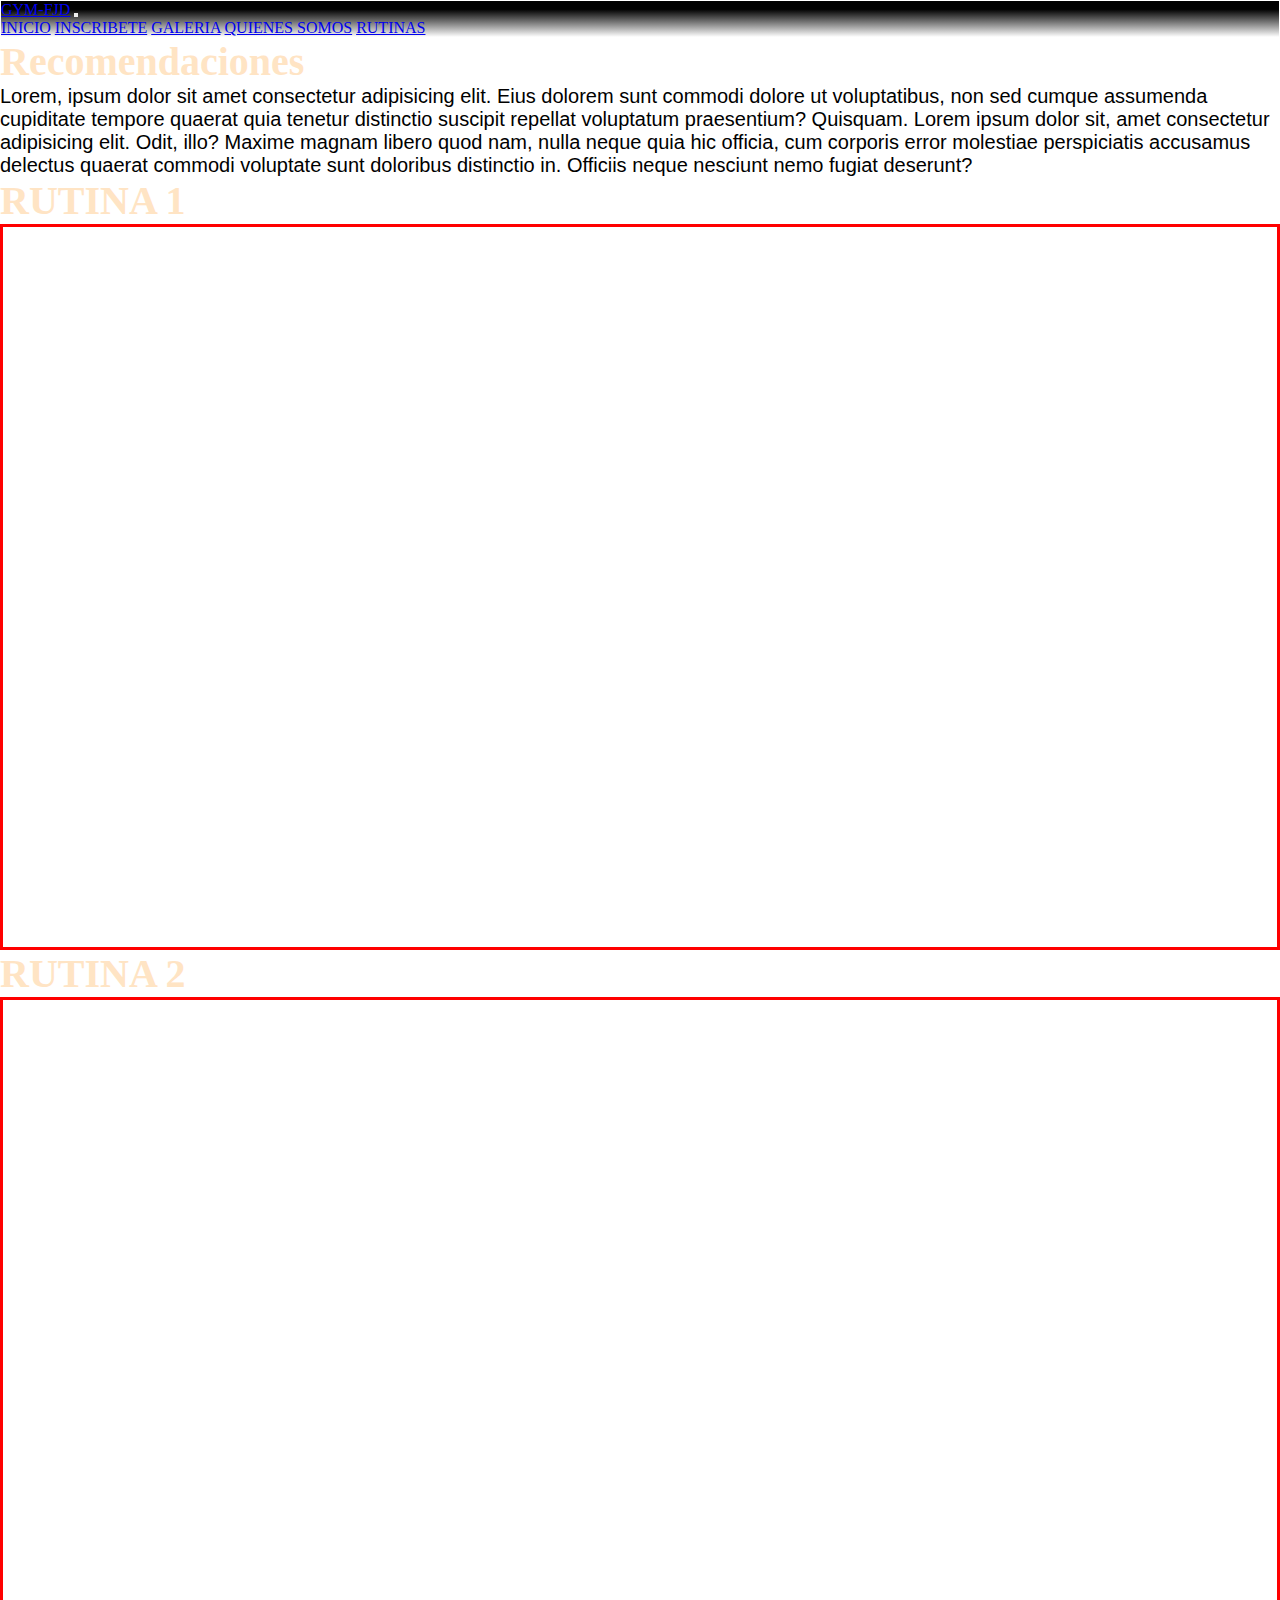
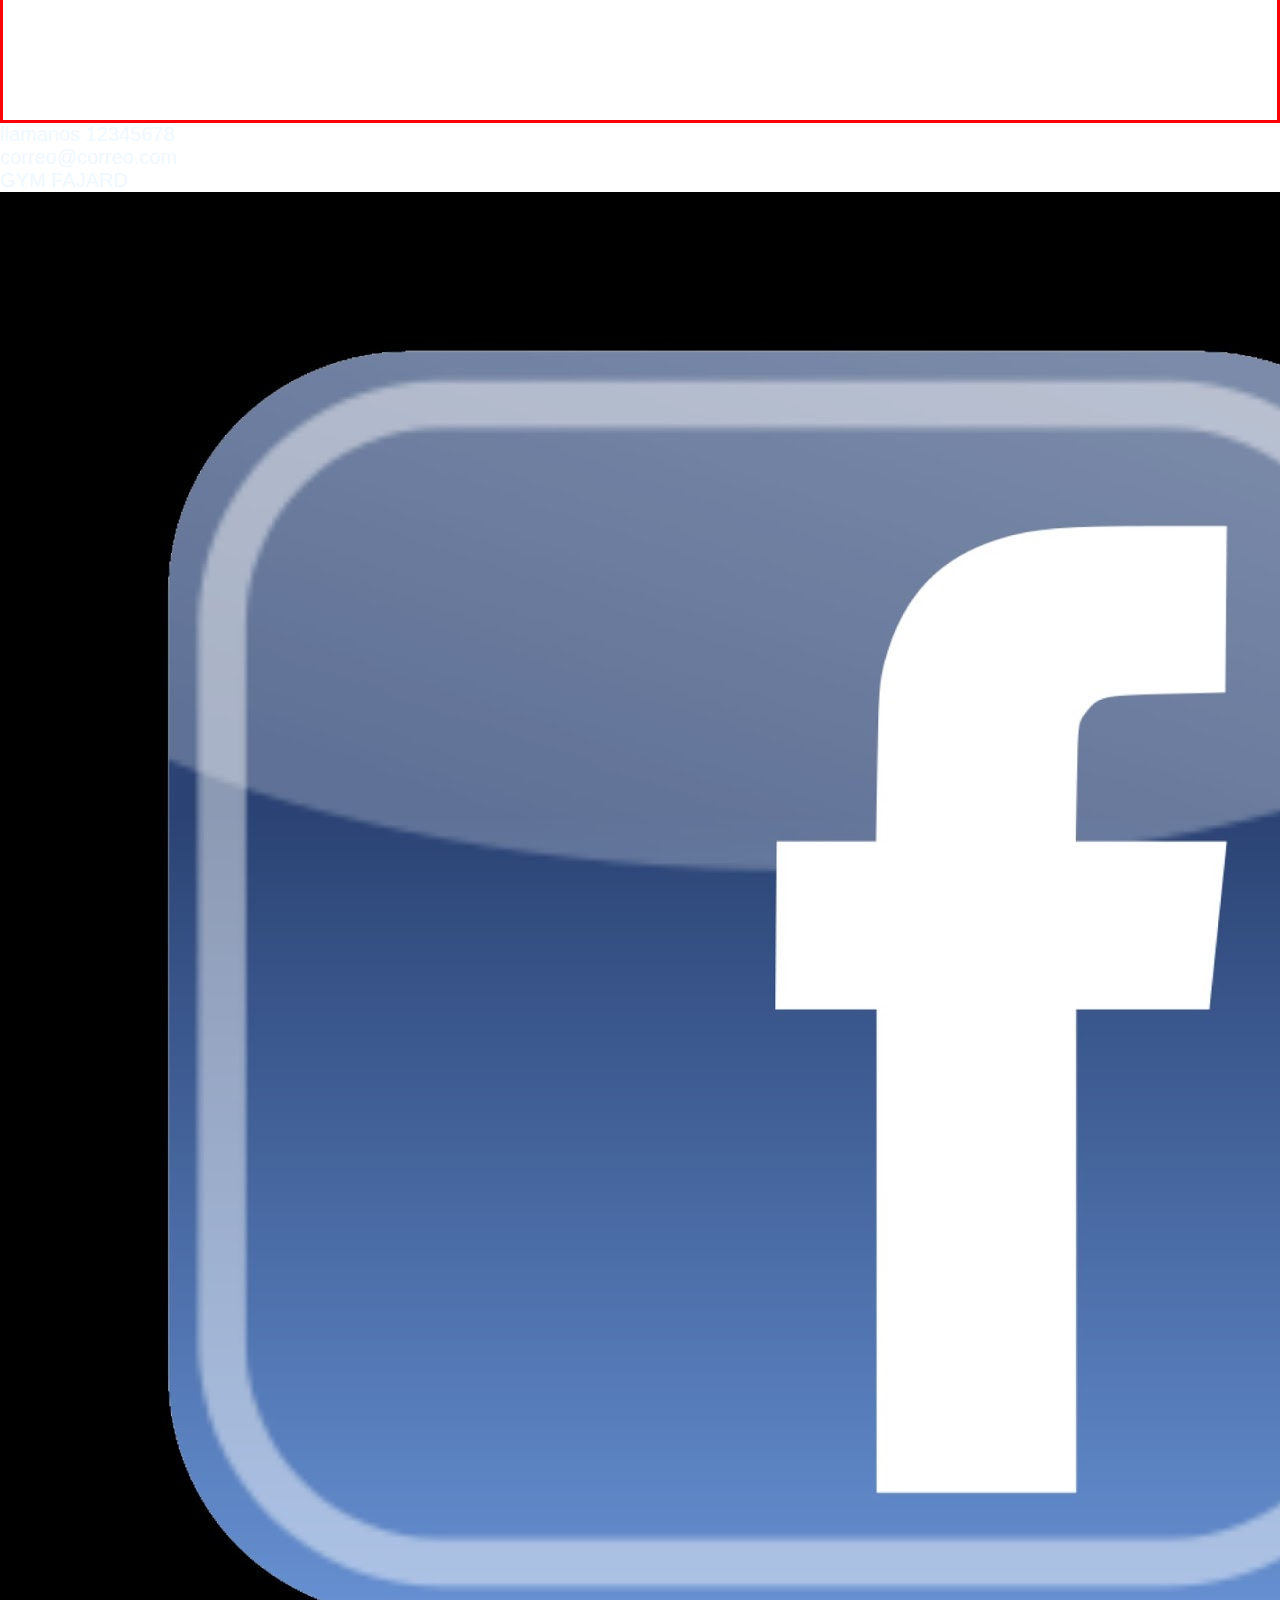
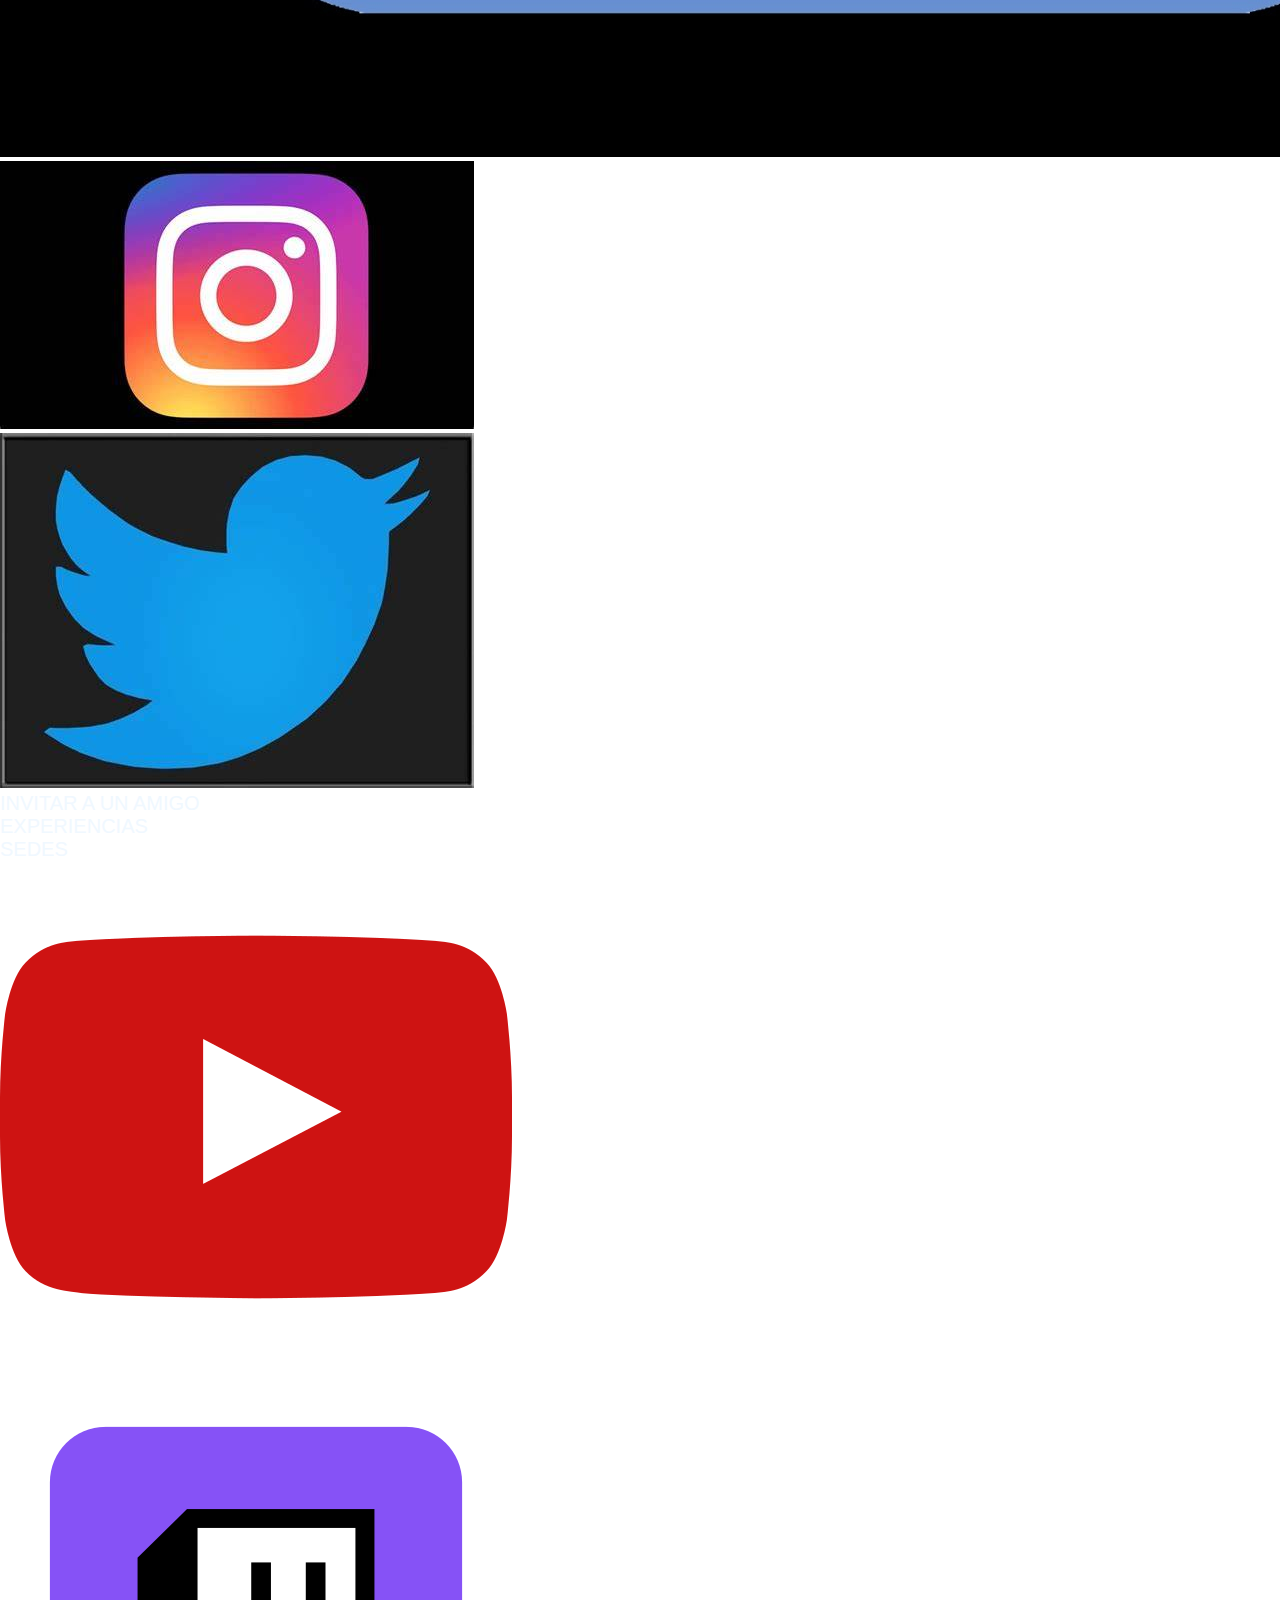
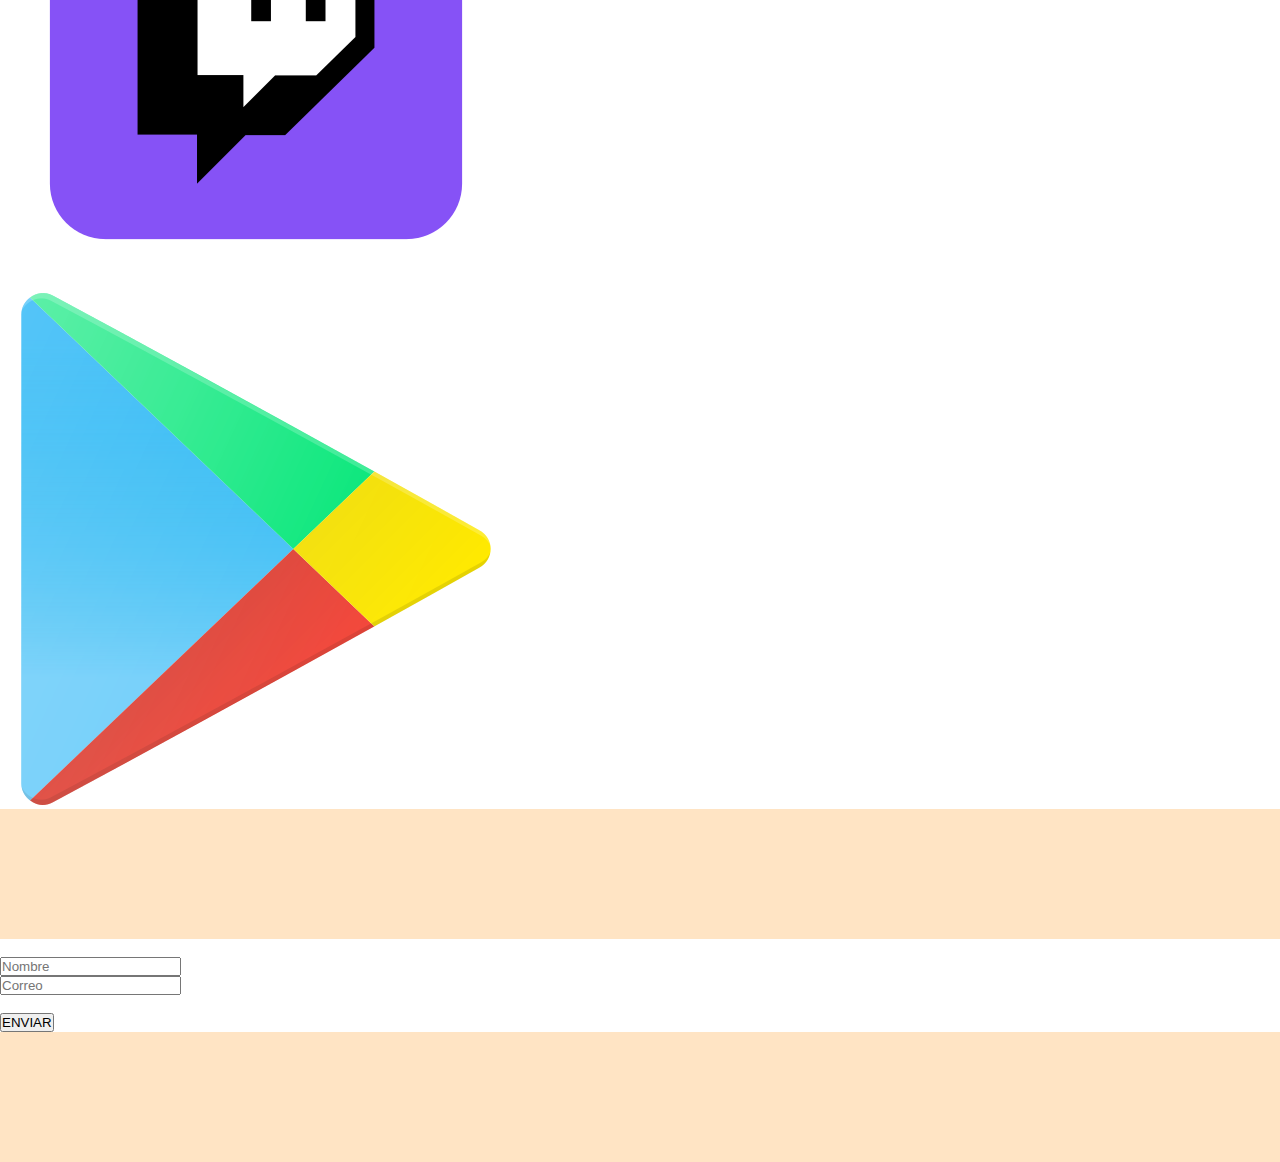
<file: pages/Rutinas.html>
<!DOCTYPE html>
<html lang="en">
<head>
    <meta charset="UTF-8">
    <meta http-equiv="X-UA-Compatible" content="IE=edge">
    <meta name="viewport" content="width=device-width, initial-scale=1.0">
    <title>GymFajard-Rutinas</title>
    <meta name="description" content=" rutinas gym fajard">
    <meta name="keywords" content="Rutinas,fajard,Gym, Gimnasio, alto rendimiento, Bogota , Usaquen, entrean
    , boxeo, yoga, rumba">
    <!-- CSS only -->
<link href="https://cdn.jsdelivr.net/npm/bootstrap@5.2.0/dist/css/bootstrap.min.css" rel="stylesheet" integrity="sha384-gH2yIJqKdNHPEq0n4Mqa/HGKIhSkIHeL5AyhkYV8i59U5AR6csBvApHHNl/vI1Bx" crossorigin="anonymous">
<link rel="stylesheet" href="../css/estilo.css">
</head>
<body>
    <div class="container-fuid navegador">
        <nav class="navbar navbar-expand-lg bg-light">
            <div class="container-fluid">
              <a class="navbar-brand" href="#">GYM-FJD</a>
              <button class="navbar-toggler" type="button" data-bs-toggle="collapse" data-bs-target="#navbarNavAltMarkup" aria-controls="navbarNavAltMarkup" aria-expanded="false" aria-label="Toggle navigation">
                <span class="navbar-toggler-icon"></span>
              </button>
              <div class="collapse navbar-collapse" id="navbarNavAltMarkup">
                <div class="navbar-nav">
                  <a class="nav-link active" aria-current="page" href="../index.html">INICIO</a>
                  <a class="nav-link" href="../pages/Inscribete.html">INSCRIBETE</a>
                  <a class="nav-link" href="../pages/Galeria.html">GALERIA</a>
                  <a class="nav-link" href="../pages/Conocenos.html">QUIENES SOMOS</a>
                  <a class="nav-link" href="../pages/Rutinas.html">RUTINAS</a>
                  
                </div>
              </div>
            </div>
          </nav>


    </div>



    <div class="contanier row">

      

        <div class="container recomendaciones col-8 ">
          <h2 class="text-center">Recomendaciones</h2>
          <p class="text-center"> Lorem, ipsum dolor sit amet consectetur adipisicing elit. Eius dolorem sunt commodi dolore ut voluptatibus, non sed cumque assumenda
             cupiditate tempore quaerat quia tenetur distinctio suscipit repellat voluptatum praesentium? Quisquam. Lorem ipsum dolor sit, amet consectetur adipisicing elit. Odit, illo? 
             Maxime magnam libero quod nam, nulla neque 
             quia hic officia, cum corporis error molestiae perspiciatis accusamus delectus quaerat commodi voluptate sunt doloribus distinctio in. Officiis neque nesciunt nemo fugiat deserunt?</p>
        
      

        

      </div>
    </div>    
     

     
      
      <div class="container-fluid  bg-dark border border-3 border-solid">

        <div class="rutinas">

          <header class=" d-flex justify-content-center d-flex align-items-center" >
            <h2>RUTINA 1</h2>
          </header>
          
  
          <div class=" container-fluid rutina1">
              <iframe class="video-fluid" width="580" height="320" src="https://www.youtube.com/embed/VqPxy2hPOTw" title="CLASE EN VIVO🔴 1 HORA DE REGGAETON🔥 / CARDIO DANCE FITNESS" frameborder="0" allow="accelerometer; autoplay; clipboard-write; encrypted-media; gyroscope; picture-in-picture" allowfullscreen></iframe>
          </div>
            <header class=" d-flex justify-content-center d-flex align-items-center">
              <h2>RUTINA 2</h2>

            </header>
          
          <div class=" container-fluid rutina1">
      
              <iframe class="video-fluid" width="580" height="320" src="https://www.youtube.com/embed/OyShtQ7DwAk" title="💪🏽 BAILE FIT INTENSO en CASA - Cardio Dance QUEMA calorías #117 - Zumba Dance Class - Natalia Vanq" frameborder="0" allow="accelerometer; autoplay; clipboard-write; encrypted-media; gyroscope; picture-in-picture" allowfullscreen></iframe>
              
            </div>
      </div>


      

    






    
      
    <footer class="pie">
      <div class="contanier-fluid contenedorFooter">
            <div class="row ">
                <div class="col-1 bg-red"></div>

                <div class="col-5 bg-black">

                    <small><p>llamanos 12345678</p></small>
                    <small><p>correo@correo.com</p></small>
                    <small><p>GYM FAJARD</p></small>
                </div>

                <div class="container-fluid col-5 d-flex justify-content-center d-flex align-items-center bg-black">

                    <div class="col-1 Face bg-black d-flex justify-content-center d-flex align-items-center  red">   <img src="../img/facebook.jpg" alt="" class="img-fluid redes max-width: 50% height: auto"></div>
                    <div class="col-1 insta bg-black d-flex justify-content-center d-flex align-items-center red "> <img src="../img/ins.jpg" alt=""       class="img-fluid redes max-width: 50% height: auto"></div>
                    <div class="col-1 Twi bg-black d-flex justify-content-center d-flex align-items-center   red ">   <img src="../img/twi.jpg" alt=""       class="img-fluid redes  max-width: 50% height: auto"></div>


                </div>
        
            <div class="col-1  bg-gray"></div>
        
        </div><div class="contanier-fluid contenedorFooter">
            <div class="row ">
                <div class="col-1 bg-red"></div>

                <div class="col-5 bg-black">

                    <small><p>INVITAR A UN AMIGO</p></small>
                    <small><p>EXPERIENCIAS</p></small>
                    <small><p>SEDES</p></small>
                </div>

                <div class="container-fluid col-5 d-flex justify-content-center d-flex align-items-center bg-black">

                    <div class="col-1 Face bg-black d-flex justify-content-center d-flex align-items-center  red">   <img src="../img/youtbe.png" alt="" class="img-fluid redes max-width: 50% height: auto"></div>
                    <div class="col-1 insta bg-black d-flex justify-content-center d-flex align-items-center red "> <img src="../img/twich.png" alt=""       class="img-fluid redes max-width: 50% height: auto"></div>
                    <div class="col-1 Twi bg-black d-flex justify-content-center d-flex align-items-center   red ">   <img src="../img/play.png" alt=""       class="img-fluid redes  max-width: 50% height: auto"></div>


                </div>
        
            <div class="col-1  bg-gray"></div>
        
        </div>


        <div class="container-fluid row">

          <div class="container col-1 zapato"></div>

          <div class="container bg-light media  col-10  ">

              <br>

              <div class="row">
                  <div class="col">
                    <input type="text" class="form-control" placeholder="Nombre" aria-label="First name">
                  </div>
                  <div class="col">
                    <input type="text" class="form-control" placeholder="Correo" aria-label="Last name">
                  </div>
                </div>

                <br>

                <div class="container d-flex justify-content-center d-flex align-items-center">
                  <div class="d-grid gap-2 d-md-block">
                      <button class="btn btn-primary" type="button">ENVIAR</button>
                      
                    </div>

                </div>

                
          
         

          </div>
          

          <div class="container col-1 zapato">

          </div>


      </div>


    </div>
  <!-- JavaScript Bundle with Popper -->
<script src="https://cdn.jsdelivr.net/npm/bootstrap@5.2.0/dist/js/bootstrap.bundle.min.js" integrity="sha384-A3rJD856KowSb7dwlZdYEkO39Gagi7vIsF0jrRAoQmDKKtQBHUuLZ9AsSv4jD4Xa" crossorigin="anonymous"></script>  
</body>
</html>
</file>
<file: css/estilo.css>
.anima {
  border-radius: 30%;
}

* {
  margin: 0;
  padding: 0;
  box-sizing: border-box;
}

* {
  margin: 0;
  padding: 0;
  box-sizing: 0;
}

h1 {
  font-size: 60px;
  border: solid 2px rgb(75, 74, 74);
  color: rgb(214, 137, 43);
  -webkit-animation-name: fondoNombre;
          animation-name: fondoNombre;
  animation-name: fondoNombre;
  -webkit-animation: roll-in-left 0.6s ease-out both;
  animation: roll-in-left 0.6s ease-out both;
}

.Titu {
  -webkit-animation-name: fondoNombre;
          animation-name: fondoNombre;
  -webkit-animation: roll-in-left 0.6s ease-out both;
  animation: roll-in-left 0.6s ease-out both;
}

.navegador {
  border: solid rgb(255, 255, 255) 1px;
  -webkit-animation-name: fondoHead;
          animation-name: fondoHead;
}

.navegador:hover {
  background: rgb(0, 0, 0);
  background: linear-gradient(180deg, rgb(0, 0, 0) 0%, rgb(0, 0, 0) 23%, rgb(255, 255, 255) 100%);
}

.contenedorNav {
  background-color: rgb(255, 255, 255);
  -webkit-animation-name: fondoHead;
          animation-name: fondoHead;
  transition: all 3s;
  transition-duration: 3s;
  transition-timing-function: ease-in;
}

.contenedorNav:hover {
  background: rgb(0, 0, 0);
  background: linear-gradient(180deg, rgb(0, 0, 0) 0%, rgb(0, 0, 0) 23%, rgb(255, 255, 255) 100%);
}

.imagenCabeza:hover {
  scale: 1.05;
}

@-webkit-keyframes fondoHead {
  100% {
    background: rgb(0, 0, 0);
    background: linear-gradient(90deg, rgb(0, 0, 0) 0%, rgb(255, 255, 255) 23%, rgb(255, 255, 255) 78%, rgb(0, 0, 0) 100%);
  }
}

@keyframes fondoHead {
  100% {
    background: rgb(0, 0, 0);
    background: linear-gradient(90deg, rgb(0, 0, 0) 0%, rgb(255, 255, 255) 23%, rgb(255, 255, 255) 78%, rgb(0, 0, 0) 100%);
  }
}
@-webkit-keyframes fondoNombre {
  100% {
    scale: 1.2;
  }
}
@keyframes fondoNombre {
  100% {
    scale: 1.2;
  }
}
@-webkit-keyframes roll-in-left {
  0% {
    transform: translateX(-800px) rotate(-540deg);
    opacity: 0;
  }
  100% {
    transform: translateX(0) rotate(0deg);
    opacity: 1;
  }
}
@keyframes roll-in-left {
  0% {
    transform: translateX(-800px) rotate(-540deg);
    opacity: 0;
  }
  100% {
    transform: translateX(0) rotate(0deg);
    opacity: 1;
  }
}
.logi {
  -webkit-animation: flicker-in-1 2s linear both;
  animation: flicker-in-1 2s linear both;
  transition: all 3s;
  transition-duration: 3s;
  transition-timing-function: ease-in;
}

/* ----------------------------------------------
 * Generated by Animista on 2022-9-8 12:58:59
 * Licensed under FreeBSD License.
 * See http://animista.net/license for more info. 
 * w: http://animista.net, t: @cssanimista
 * ---------------------------------------------- */
/**
 * ----------------------------------------
 * @animation flicker-in-1
 * ----------------------------------------
 */
@-webkit-keyframes flicker-in-1 {
  0% {
    opacity: 0;
  }
  10% {
    opacity: 0;
  }
  10.1% {
    opacity: 1;
  }
  10.2% {
    opacity: 0;
  }
  20% {
    opacity: 0;
  }
  20.1% {
    opacity: 1;
  }
  20.6% {
    opacity: 0;
  }
  30% {
    opacity: 0;
  }
  30.1% {
    opacity: 1;
  }
  30.5% {
    opacity: 1;
  }
  30.6% {
    opacity: 0;
  }
  45% {
    opacity: 0;
  }
  45.1% {
    opacity: 1;
  }
  50% {
    opacity: 1;
  }
  55% {
    opacity: 1;
  }
  55.1% {
    opacity: 0;
  }
  57% {
    opacity: 0;
  }
  57.1% {
    opacity: 1;
  }
  60% {
    opacity: 1;
  }
  60.1% {
    opacity: 0;
  }
  65% {
    opacity: 0;
  }
  65.1% {
    opacity: 1;
  }
  75% {
    opacity: 1;
  }
  75.1% {
    opacity: 0;
  }
  77% {
    opacity: 0;
  }
  77.1% {
    opacity: 1;
  }
  85% {
    opacity: 1;
  }
  85.1% {
    opacity: 0;
  }
  86% {
    opacity: 0;
  }
  86.1% {
    opacity: 1;
  }
  100% {
    opacity: 1;
  }
}
@keyframes flicker-in-1 {
  0% {
    opacity: 0;
  }
  10% {
    opacity: 0;
  }
  10.1% {
    opacity: 1;
  }
  10.2% {
    opacity: 0;
  }
  20% {
    opacity: 0;
  }
  20.1% {
    opacity: 1;
  }
  20.6% {
    opacity: 0;
  }
  30% {
    opacity: 0;
  }
  30.1% {
    opacity: 1;
  }
  30.5% {
    opacity: 1;
  }
  30.6% {
    opacity: 0;
  }
  45% {
    opacity: 0;
  }
  45.1% {
    opacity: 1;
  }
  50% {
    opacity: 1;
  }
  55% {
    opacity: 1;
  }
  55.1% {
    opacity: 0;
  }
  57% {
    opacity: 0;
  }
  57.1% {
    opacity: 1;
  }
  60% {
    opacity: 1;
  }
  60.1% {
    opacity: 0;
  }
  65% {
    opacity: 0;
  }
  65.1% {
    opacity: 1;
  }
  75% {
    opacity: 1;
  }
  75.1% {
    opacity: 0;
  }
  77% {
    opacity: 0;
  }
  77.1% {
    opacity: 1;
  }
  85% {
    opacity: 1;
  }
  85.1% {
    opacity: 0;
  }
  86% {
    opacity: 0;
  }
  86.1% {
    opacity: 1;
  }
  100% {
    opacity: 1;
  }
}
.contenedorMain {
  background-color: bisque;
}

h3 {
  font-size: 30px;
  font-family: Verdana, Geneva, Tahoma, sans-serif;
  padding-left: 15px;
  -webkit-text-decoration-line: underline;
          text-decoration-line: underline;
}

.contenedorFot {
  background-color: rgb(255, 255, 255);
}

small p {
  color: aliceblue;
}

a:hover {
  background-color: bisque;
}

.redes:hover {
  scale: 1.5;
}

.sider {
  display: flex;
  flex-direction: column;
  justify-content: center;
  align-items: center;
}
.sider li {
  text-decoration: none;
  list-style: none;
}
.sider li a {
  text-decoration: none;
  color: black;
  list-style: none;
  font-size: 20px;
}

.zapato {
  height: 130px;
  background-color: bisque;
}

.anima {
  -webkit-animation: roll-in-left 0.6s ease-out both;
  animation: roll-in-left 0.6s ease-out both;
}

/* ----------------------------------------------
* Generated by Animista on 2022-9-7 11:18:55
* Licensed under FreeBSD License.
* See http://animista.net/license for more info. 
* w: http://animista.net, t: @cssanimista
* ---------------------------------------------- */
/**
 * ----------------------------------------
 * animation roll-in-left
 * ----------------------------------------
 */
@-webkit-keyframes roll-in-left {
  0% {
    transform: translateX(-800px) rotate(-540deg);
    opacity: 0;
  }
  100% {
    transform: translateX(0) rotate(0deg);
    opacity: 1;
  }
}
@keyframes roll-in-left {
  0% {
    transform: translateX(-800px) rotate(-540deg);
    opacity: 0;
  }
  100% {
    transform: translateX(0) rotate(0deg);
    opacity: 1;
  }
}
.image1 {
  -webkit-animation-delay: 0.5s;
          animation-delay: 0.5s;
}

.image2 {
  -webkit-animation-delay: 1s;
          animation-delay: 1s;
}

.image3 {
  -webkit-animation-delay: 1.5s;
          animation-delay: 1.5s;
}

.image4 {
  -webkit-animation-delay: 2s;
          animation-delay: 2s;
}

.redesFace {
  background-color: blue;
}

.redesIns {
  background-color: #8b0960;
}

.redesTwi {
  background-color: green;
}

.redesYou {
  background-color: rgb(231, 184, 184);
}

.redesTwich {
  background-color: purple;
}

.redesPlay {
  background-color: white;
}

.redesreddd {
  border-radius: 50%;
}

.redesreddd {
  border-radius: 50%;
}

.redesreddd {
  border-radius: 50%;
}

.redesreddd {
  border-radius: 50%;
}

.redesreddd {
  border-radius: 50%;
}

.redesreddd {
  border-radius: 50%;
}

/* pagina 2 */
.tarjetas {
  height: 400px;
  align-items: center;
  padding-left: 90px;
}

h2 {
  font-size: 40px;
  color: bisque;
}

/* pagina 3 */
.esperas {
  display: flex;
  justify-content: center;
  align-items: center;
}

.galeri {
  height: 800px;
}

/* pagina4 */
p {
  color: rgb(0, 0, 0);
  font-size: 20px;
  font-family: "Segoe UI", Tahoma, Geneva, Verdana, sans-serif;
}

.fondo {
  background-color: bisque;
}

/* pagina 5 */
.rutina1 {
  position: relative;
  overflow: hidden;
  padding-top: 56.25%;
  border: 3px solid red;
}

.rutina1 iframe {
  position: absolute;
  top: 0;
  left: 0;
  width: 100%;
  height: 100%;
}

@media screen and (max-width: 1400px) {
  /* pagina 2*/
  .targets {
    margin-left: 80px;
    padding-left: 70px;
    background-color: rgb(0, 0, 0);
  }
  .rutina2 {
    width: 80%;
  }
}
@media screen and (max-width: 1250px) {
  /* pagina 2*/
  .tarjetas {
    height: 400px;
    background-color: rgb(0, 0, 0);
  }
  .galeri {
    height: 600px;
  }
}
@media screen and (max-width: 900px) {
  .galeri {
    height: 500px;
  }
}
@media screen and (max-width: 600px) {
  /* pagina index */
  h1 {
    font-size: 45px;
  }
  .galeri {
    height: 400px;
  }
}
@media screen and (max-width: 450px) {
  /* pagina index */
  h1 {
    font-size: 30px;
  }
  /* pagina2 */
  .targets {
    margin-left: 40px;
    padding-left: 30px;
    background-color: rgb(0, 0, 0);
  }
  .galeri {
    height: 300px;
  }
}
@media screen and (max-width: 380px) {
  /* pagina2 */
  .targets {
    margin-left: 15px;
    padding-left: 10px;
    background-color: rgb(0, 0, 0);
  }
  .galeri {
    height: 250px;
  }
}/*# sourceMappingURL=estilo.css.map */
</file>
